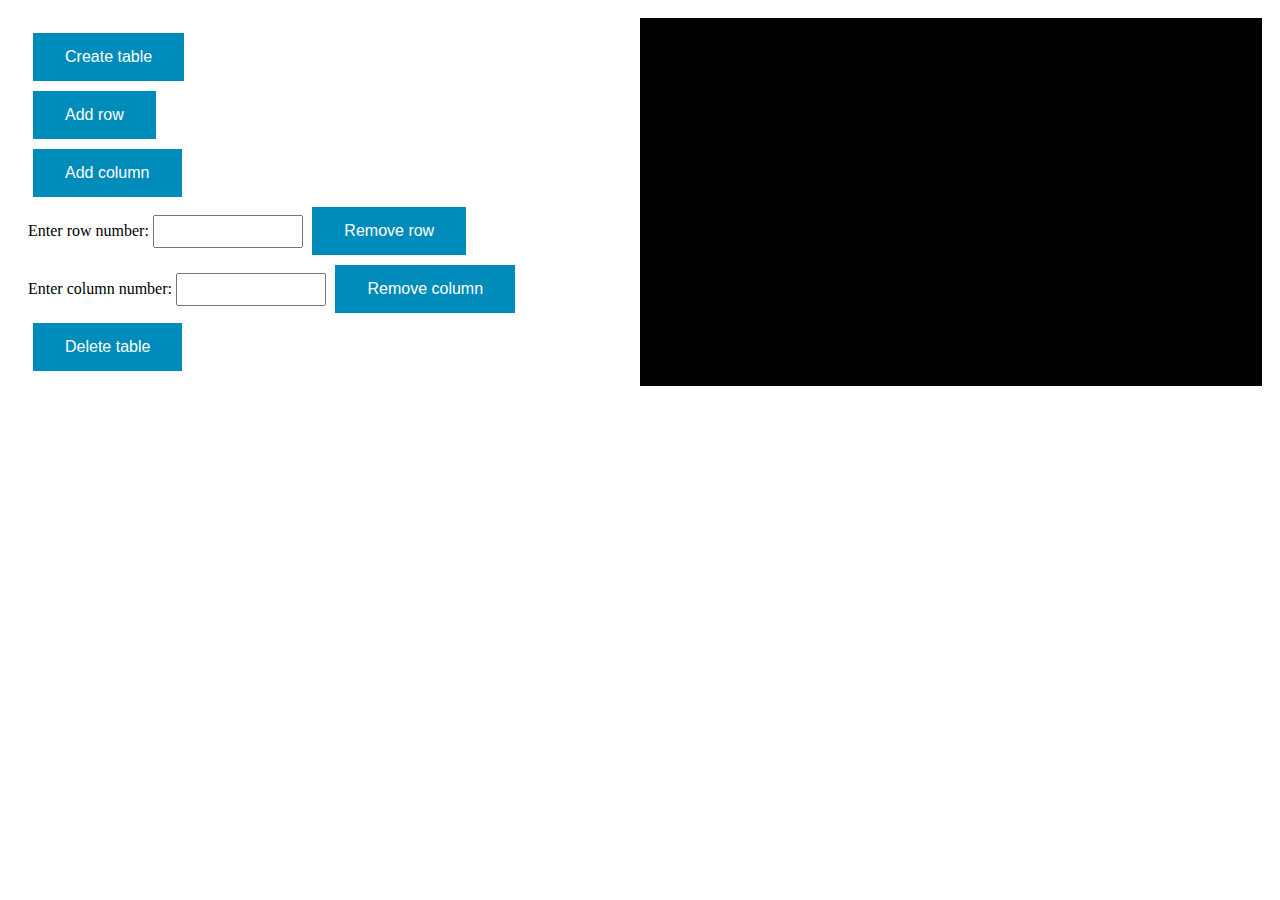
<file: Lab2/Homework/2113376/phan2_bai1/index.html>
<!DOCTYPE html>
<html lang="en">
    <head>
        <meta charset="utf-8">
        <meta name="viewport" content="width=device-width, initial-scale=1">
        <link rel="stylesheet" href="style.css">
        <script src="script.js"></script>
    </head>
    <body>
        <div class="container">
            <div class="control-panel">
                <form name="control">
                    <button type="button" onclick="CreateTable()">Create table</button><br>
                    <button type="button" onclick="AddRow()">Add row</button><br>
                    <button type="button" onclick="AddColumn()">Add column</button><br>
                    Enter row number: <input type="number" name="row-number" id="row-number" min="0">
                    <button type="button" onclick="RemoveRow()">Remove row</button><br>
                    Enter column number: <input type="number" name="column-number" id="column-number" min="0">
                    <button type="button" onclick="RemoveColumn()">Remove column</button><br>
                    <button type="button" onclick="DeleteTable()">Delete table</button>
                </form>
            </div>
            <div id="display" class="display"></div>
        </div>
    </body>
</html>
</file>
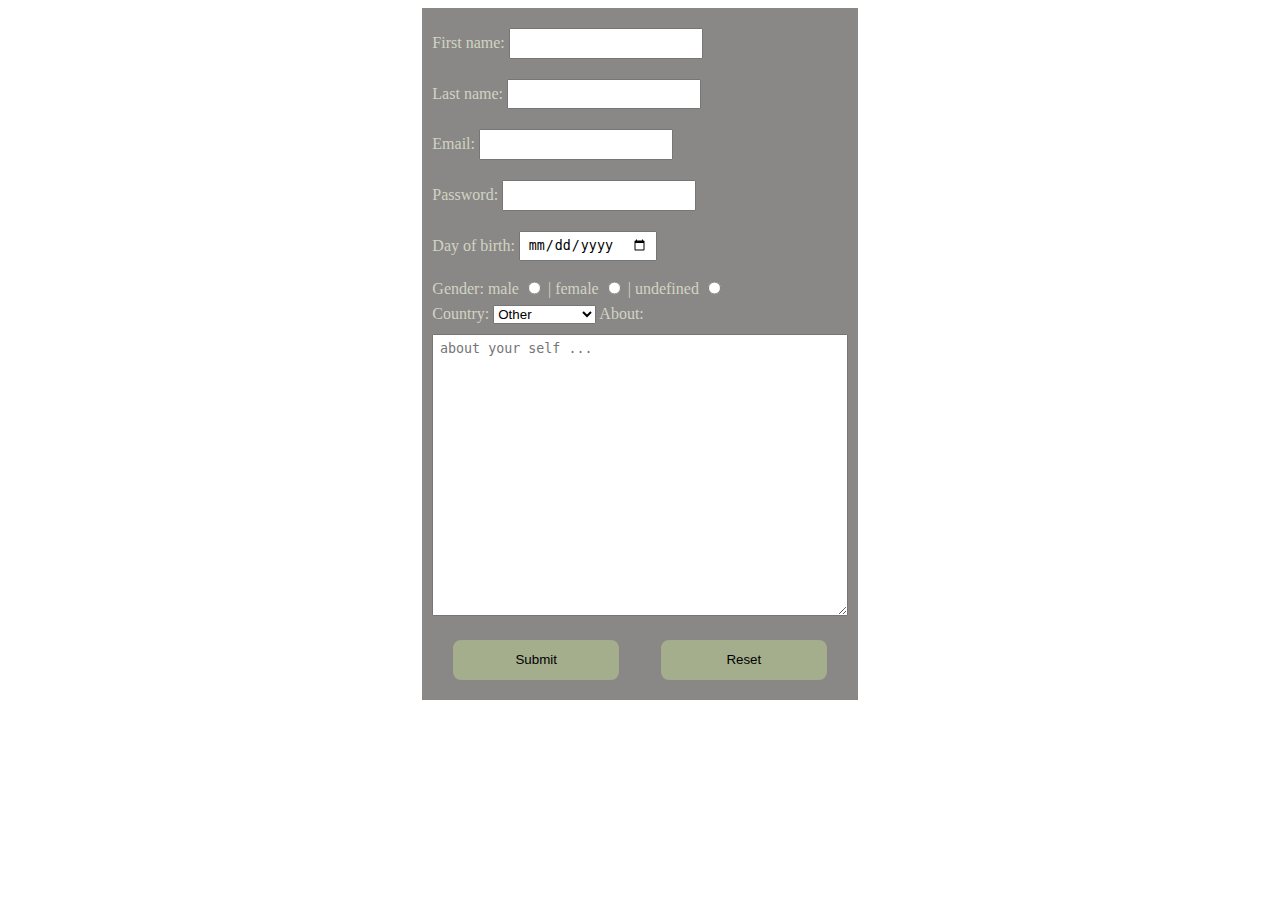
<file: Lab2/Homework/2113376/phan2_bai3/index.html>
<!DOCTYPE html>
<html lang="en">
    <head>
        <meta charset="utf-8">
        <link rel="stylesheet" href="style.css">
        <script src="script.js"></script>
    </head>
    <body>
        <div class="container">
            <form name="myForm" onsubmit="return Validate()">
                First name: <input type="text" name="FirstName" maxlength="30"><br>
                Last name: <input type="text" name="LastName" maxlength="30"><br>
                Email: <input type="text" name="email"><br>
                Password: <input type="password" name="password"><br>
                Day of birth: <input type="date" name="birthDay"><br>
                Gender: male <input type="radio" name="gender" value="male"> |
                female <input type="radio" name="gender" value="female"> |
                undefined <input type="radio" name="gender" value="undefined"> <br>
                Country:
                <select name="Country">
                    <option value="Vietnam">Vietnam</option>
                    <option value="Australia">Australia</option>
                    <option value="UnitedStates">United States</option>
                    <option value="India">India</option>
                    <option value="Other" selected>Other</option>
                </select>
                About:<br>
                <textarea maxlength="10000" name="about" placeholder="about your self ..."></textarea>
                <div>
                    <button type="submit">Submit</button>
                    <button type="reset">Reset</button>
                </div>
            </form>
        </div>
    </body>
</html>
</file>
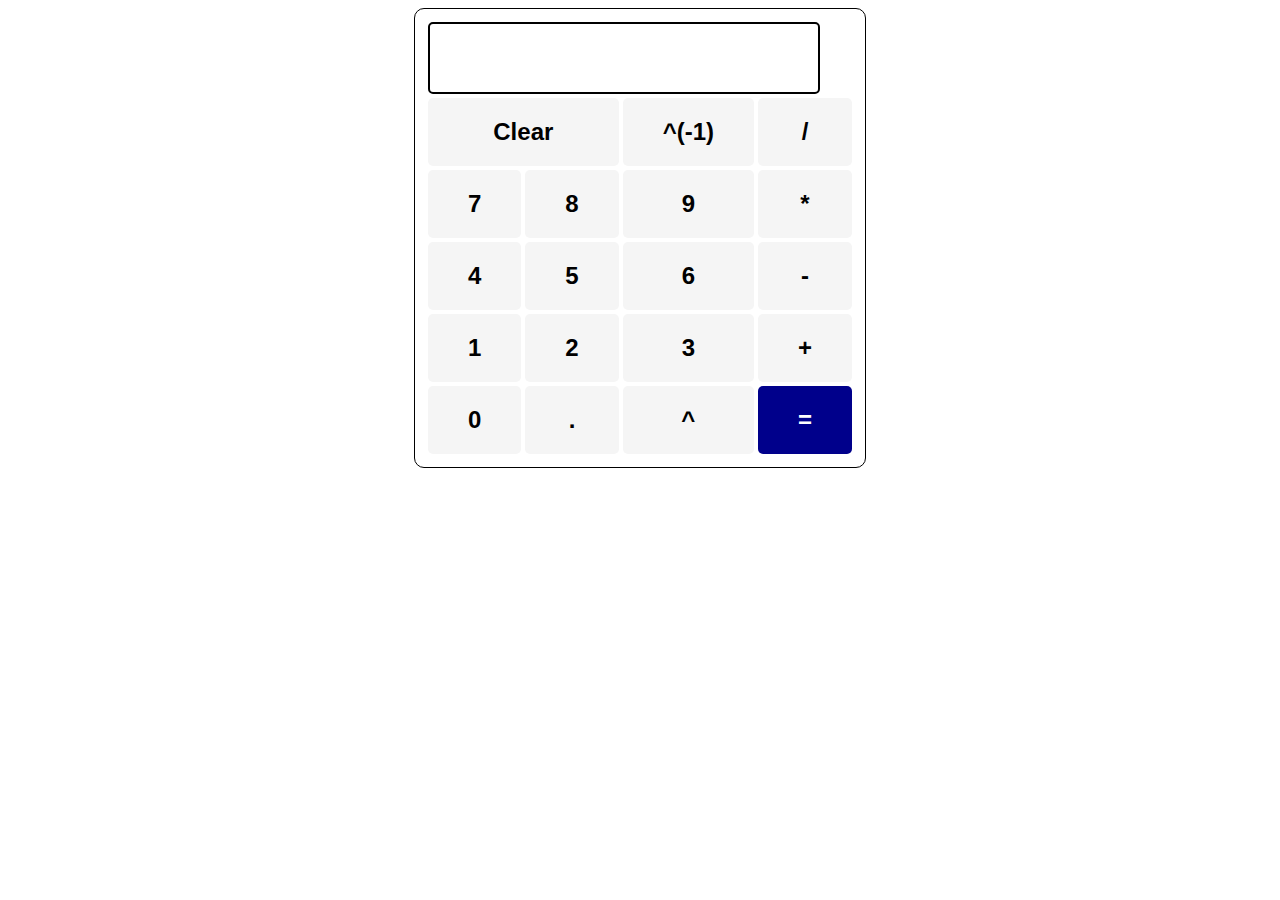
<file: Lab3/Homework/2113376/phan1_bai5/index.html>
<!DOCTYPE html>
<html lang="en">
    <head>
        <meta charset="utf-8">
        <link rel="stylesheet" href="style.css">
        <script src="script.js"></script>
    </head>
    <body>
        <div class="container">
            <form name="calculator-form" method="get" action="solve.php">
                <table id="calculator">
                    <tr>
                        <td colspan="4"><input type="text" id="result" name="expression"></td>
                    </tr>
                    <tr>
                        <td colspan="2"><button type="button" onclick="ClearScreen()">Clear</button></td>
                        <td><button type="button" onclick="UpdateResult('**(-1)')">^(-1)</button></td>
                        <td><button type="button" onclick="UpdateResult('/')">/</button></td>
                    </tr>
                    <tr>
                        <td><button type="button" onclick="UpdateResult('7')">7</button></td>
                        <td><button type="button" onclick="UpdateResult('8')">8</button></td>
                        <td><button type="button" onclick="UpdateResult('9')">9</button></td>
                        <td><button type="button" onclick="UpdateResult('*')">*</button></td>
                    </tr>
                    <tr>
                        <td><button type="button" onclick="UpdateResult('4')">4</button></td>
                        <td><button type="button" onclick="UpdateResult('5')">5</button></td>
                        <td><button type="button" onclick="UpdateResult('6')">6</button></td>
                        <td><button type="button" onclick="UpdateResult('-')">-</button></td>
                    </tr>
                    <tr>
                        <td><button type="button" onclick="UpdateResult('1')">1</button></td>
                        <td><button type="button" onclick="UpdateResult('2')">2</button></td>
                        <td><button type="button" onclick="UpdateResult('3')">3</button></td>
                        <td><button type="button" onclick="UpdateResult('+')">+</button></td>
                    </tr>
                    <tr>
                        <td><button type="button" onclick="UpdateResult('0')">0</button></td>
                        <td><button type="button" onclick="UpdateResult('.')">.</button></td>
                        <td><button type="button" onclick="UpdateResult('**')">^</button></td>
                        <td><button type="submit" class="solve">=</button></td>
                    </tr>
                </table>
            </form>
        </div>
    </body>
</html>
</file>
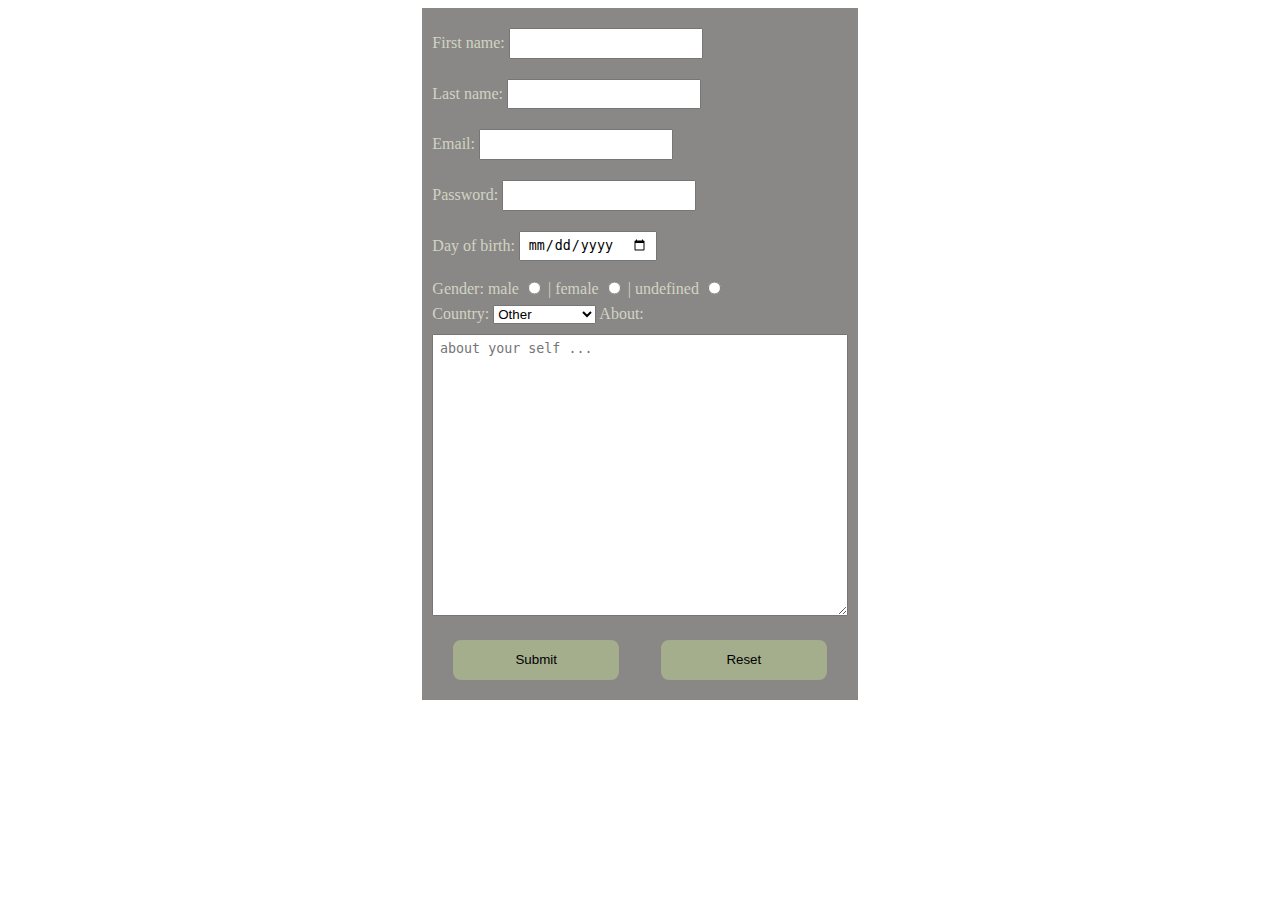
<file: Lab3/Homework/2113376/phan1_bai6/index.html>
<!DOCTYPE html>
<html lang="en">
    <head>
        <meta charset="utf-8">
        <link rel="stylesheet" href="style.css">
    </head>
    <body>
        <div class="container">
            <form name="myForm" method="post" action="validate.php">
                First name: <input type="text" name="FirstName" maxlength="30"><br>
                Last name: <input type="text" name="LastName" maxlength="30"><br>
                Email: <input type="text" name="email"><br>
                Password: <input type="password" name="password"><br>
                Day of birth: <input type="date" name="birthday"><br>
                Gender: male <input type="radio" name="gender" value="male"> |
                female <input type="radio" name="gender" value="female"> |
                undefined <input type="radio" name="gender" value="undefined"> <br>
                Country:
                <select name="Country">
                    <option value="Vietnam">Vietnam</option>
                    <option value="Australia">Australia</option>
                    <option value="UnitedStates">United States</option>
                    <option value="India">India</option>
                    <option value="Other" selected>Other</option>
                </select>
                About:<br>
                <textarea maxlength="10000" name="about" placeholder="about your self ..."></textarea>
                <div>
                    <button type="submit">Submit</button>
                    <button type="reset">Reset</button>
                </div>
            </form>
        </div>
    </body>
</html>
</file>
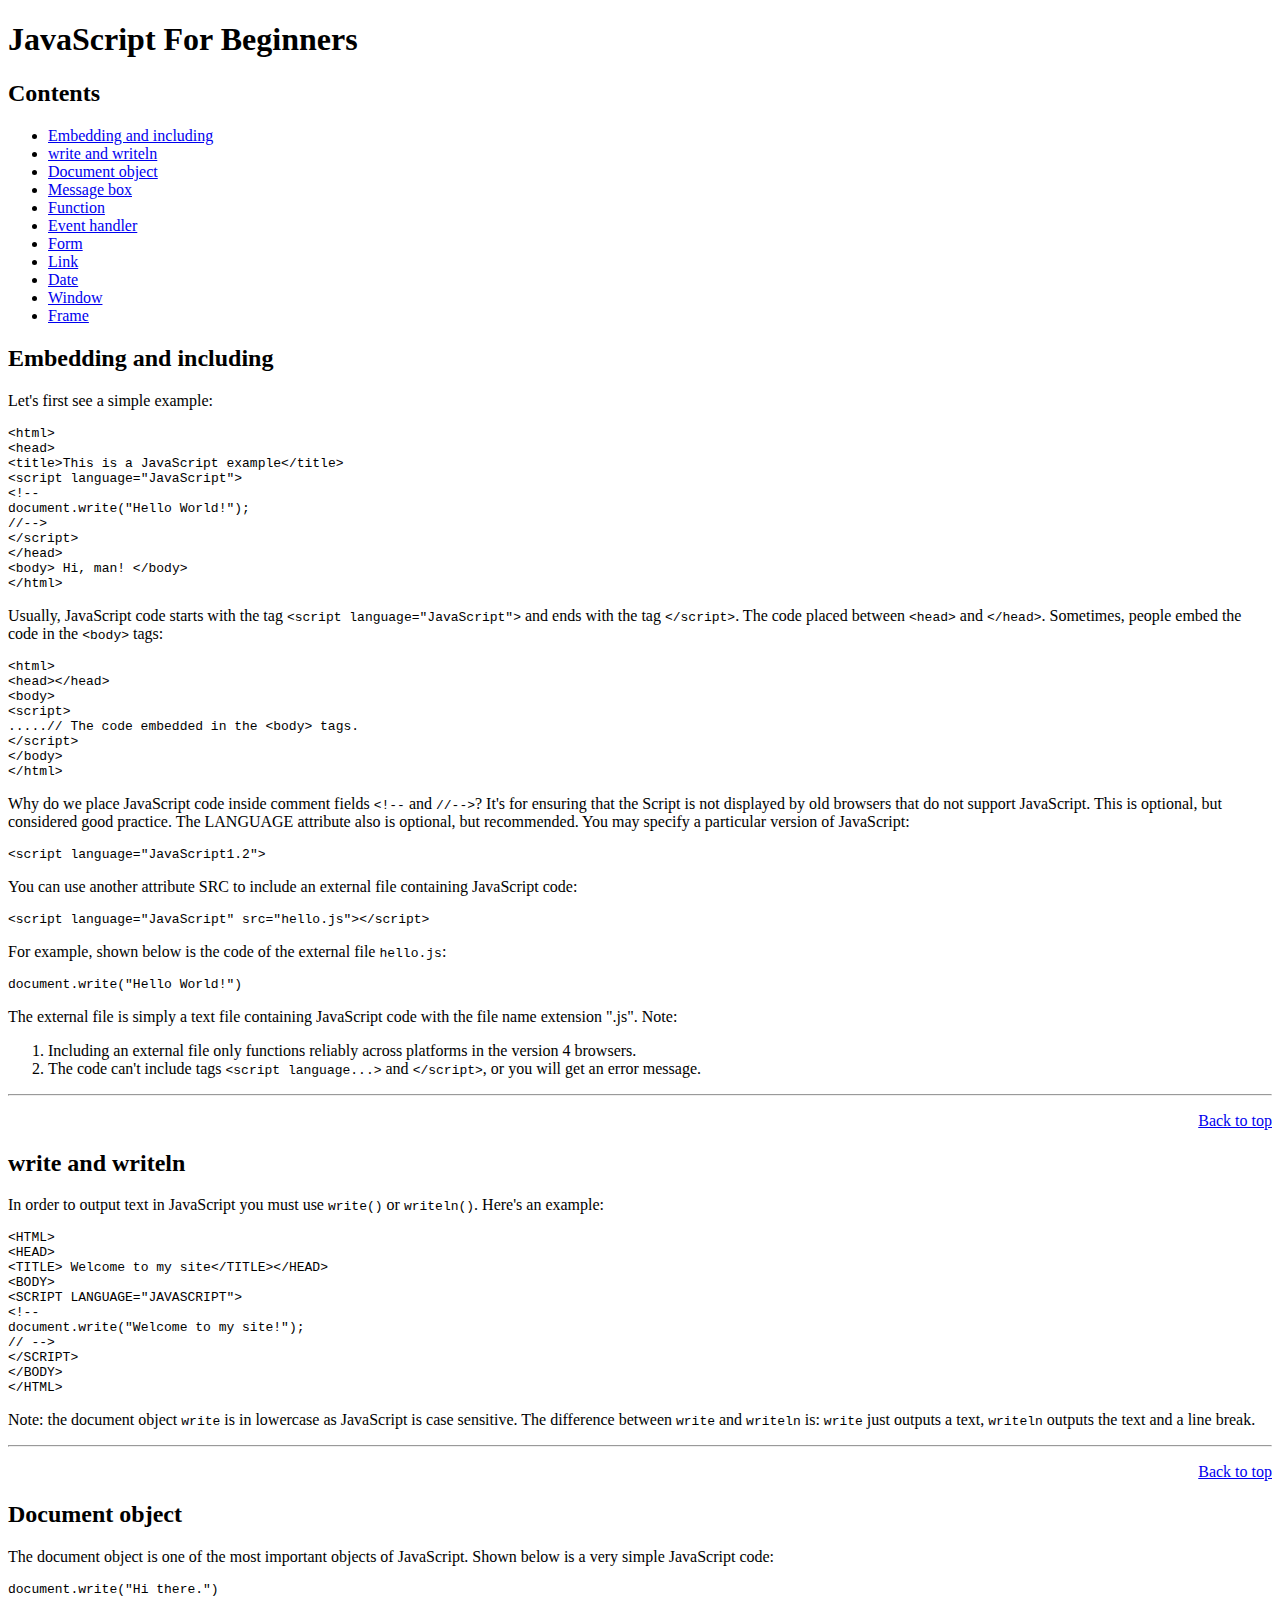
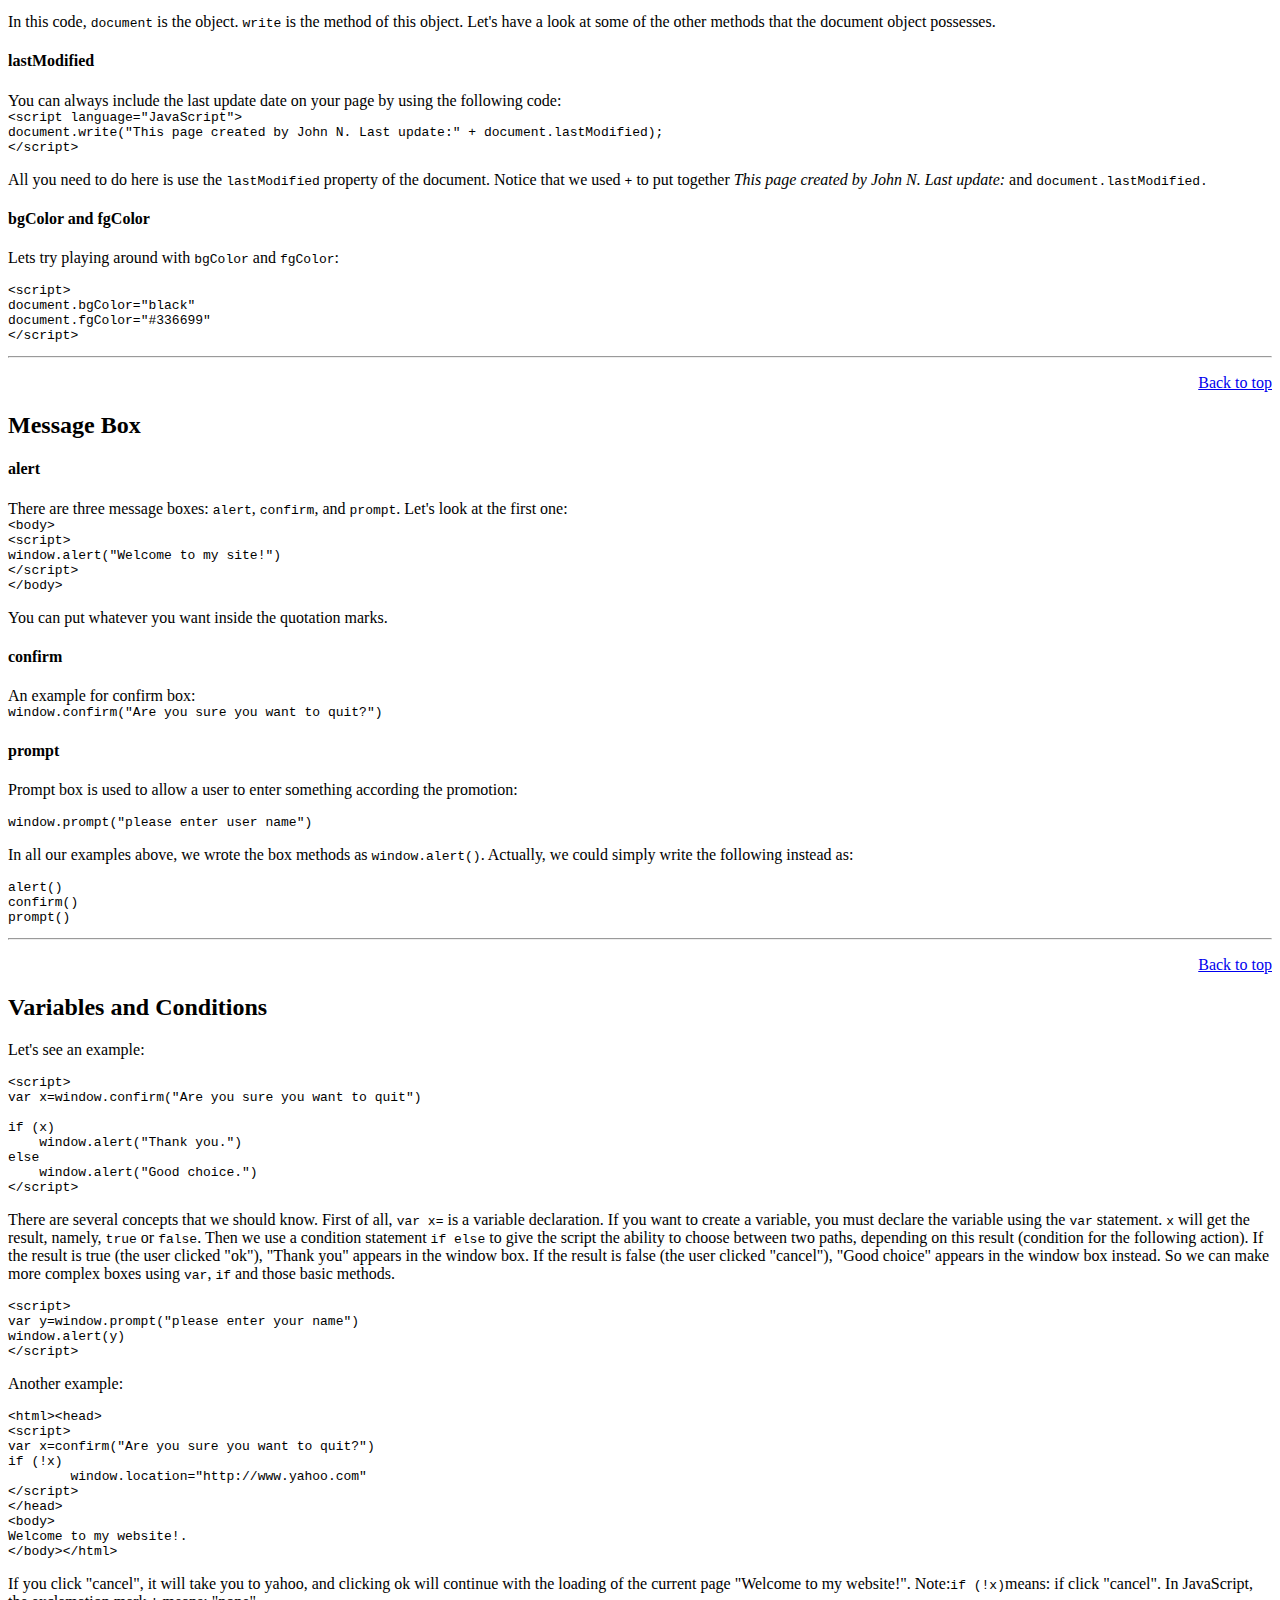
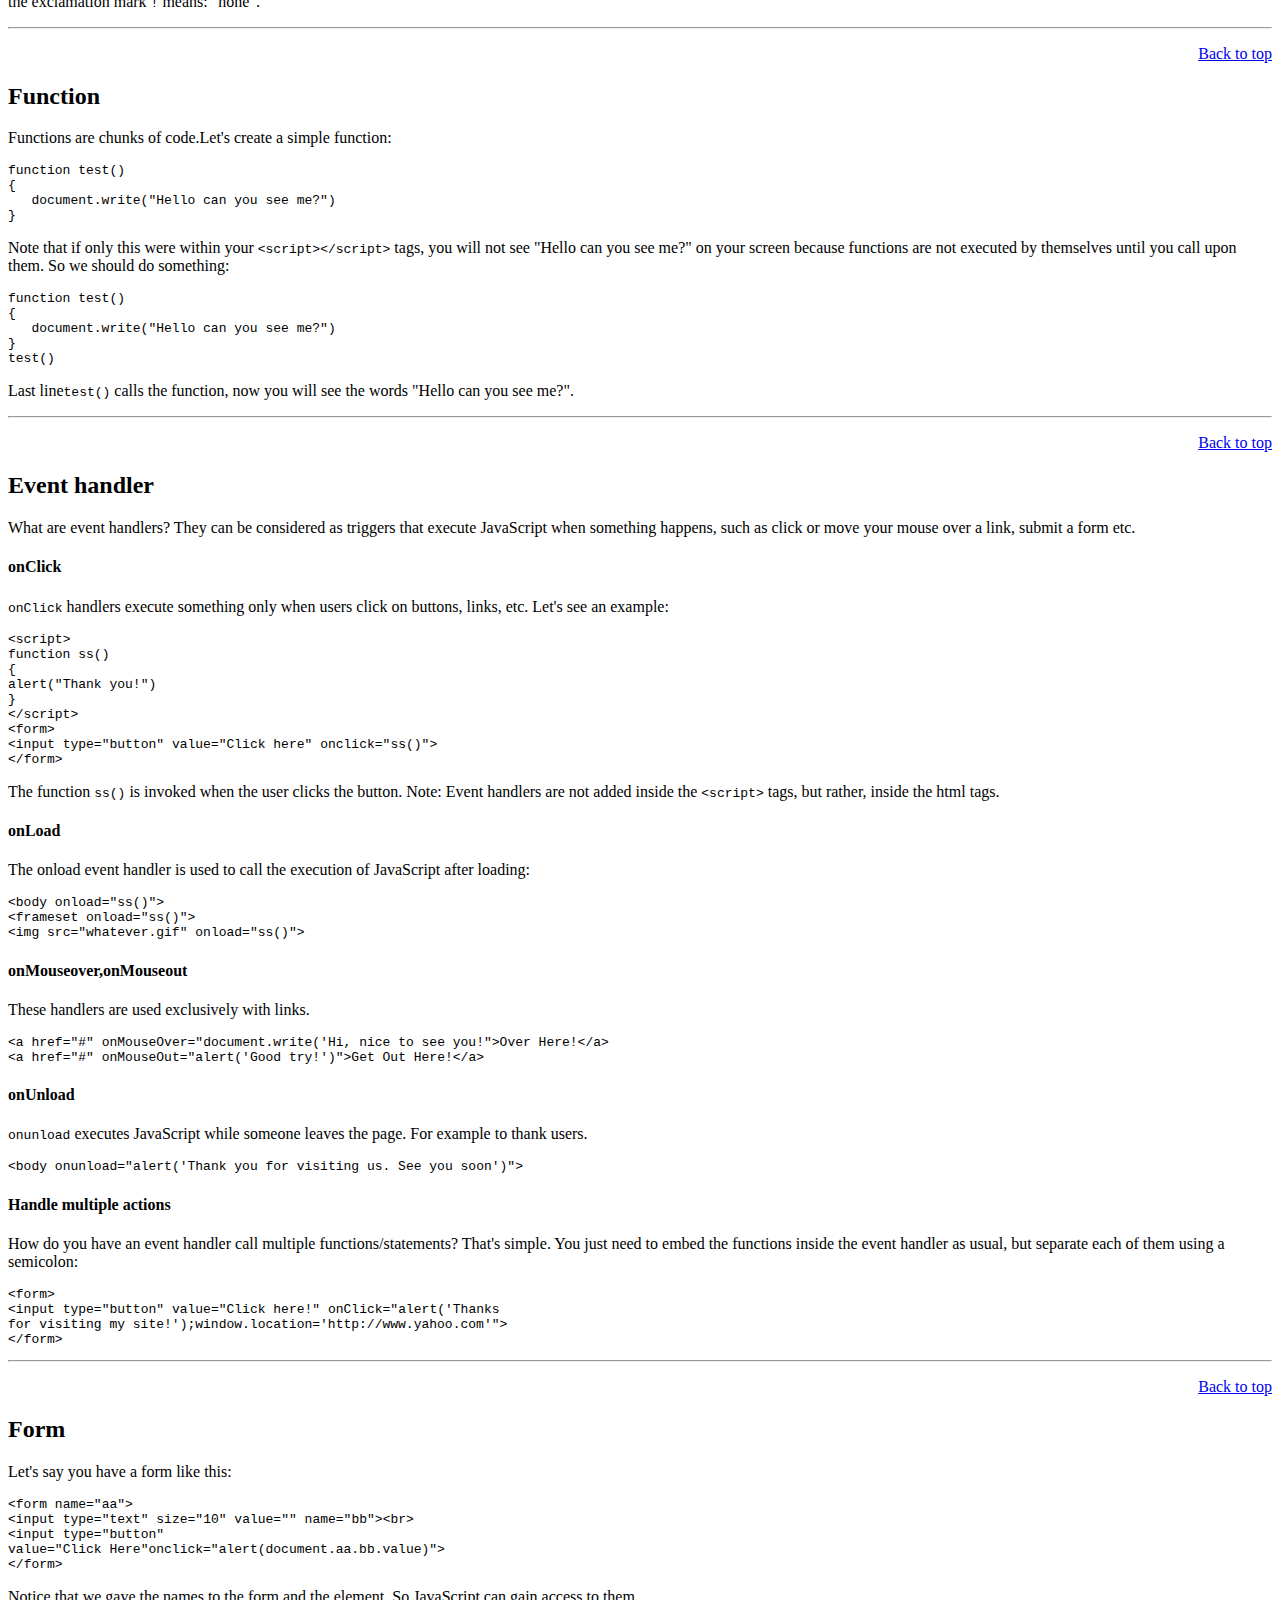
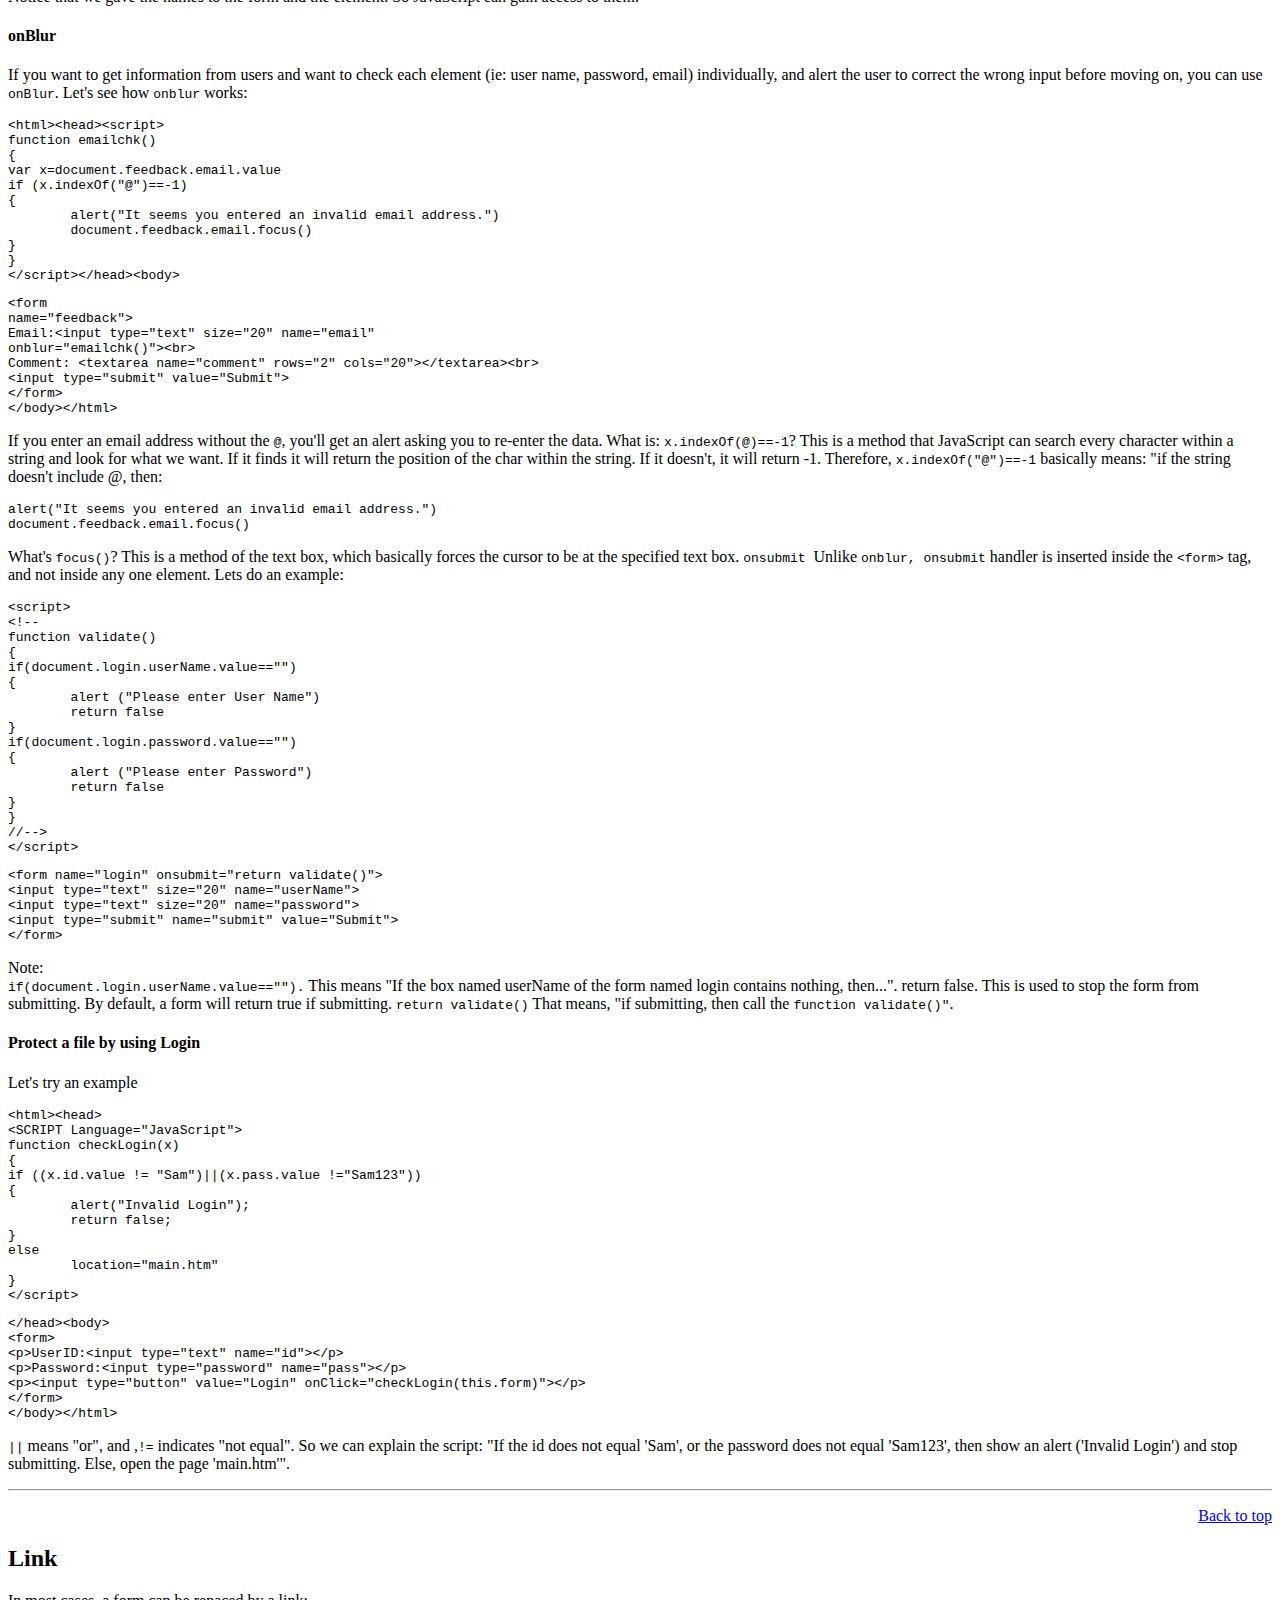
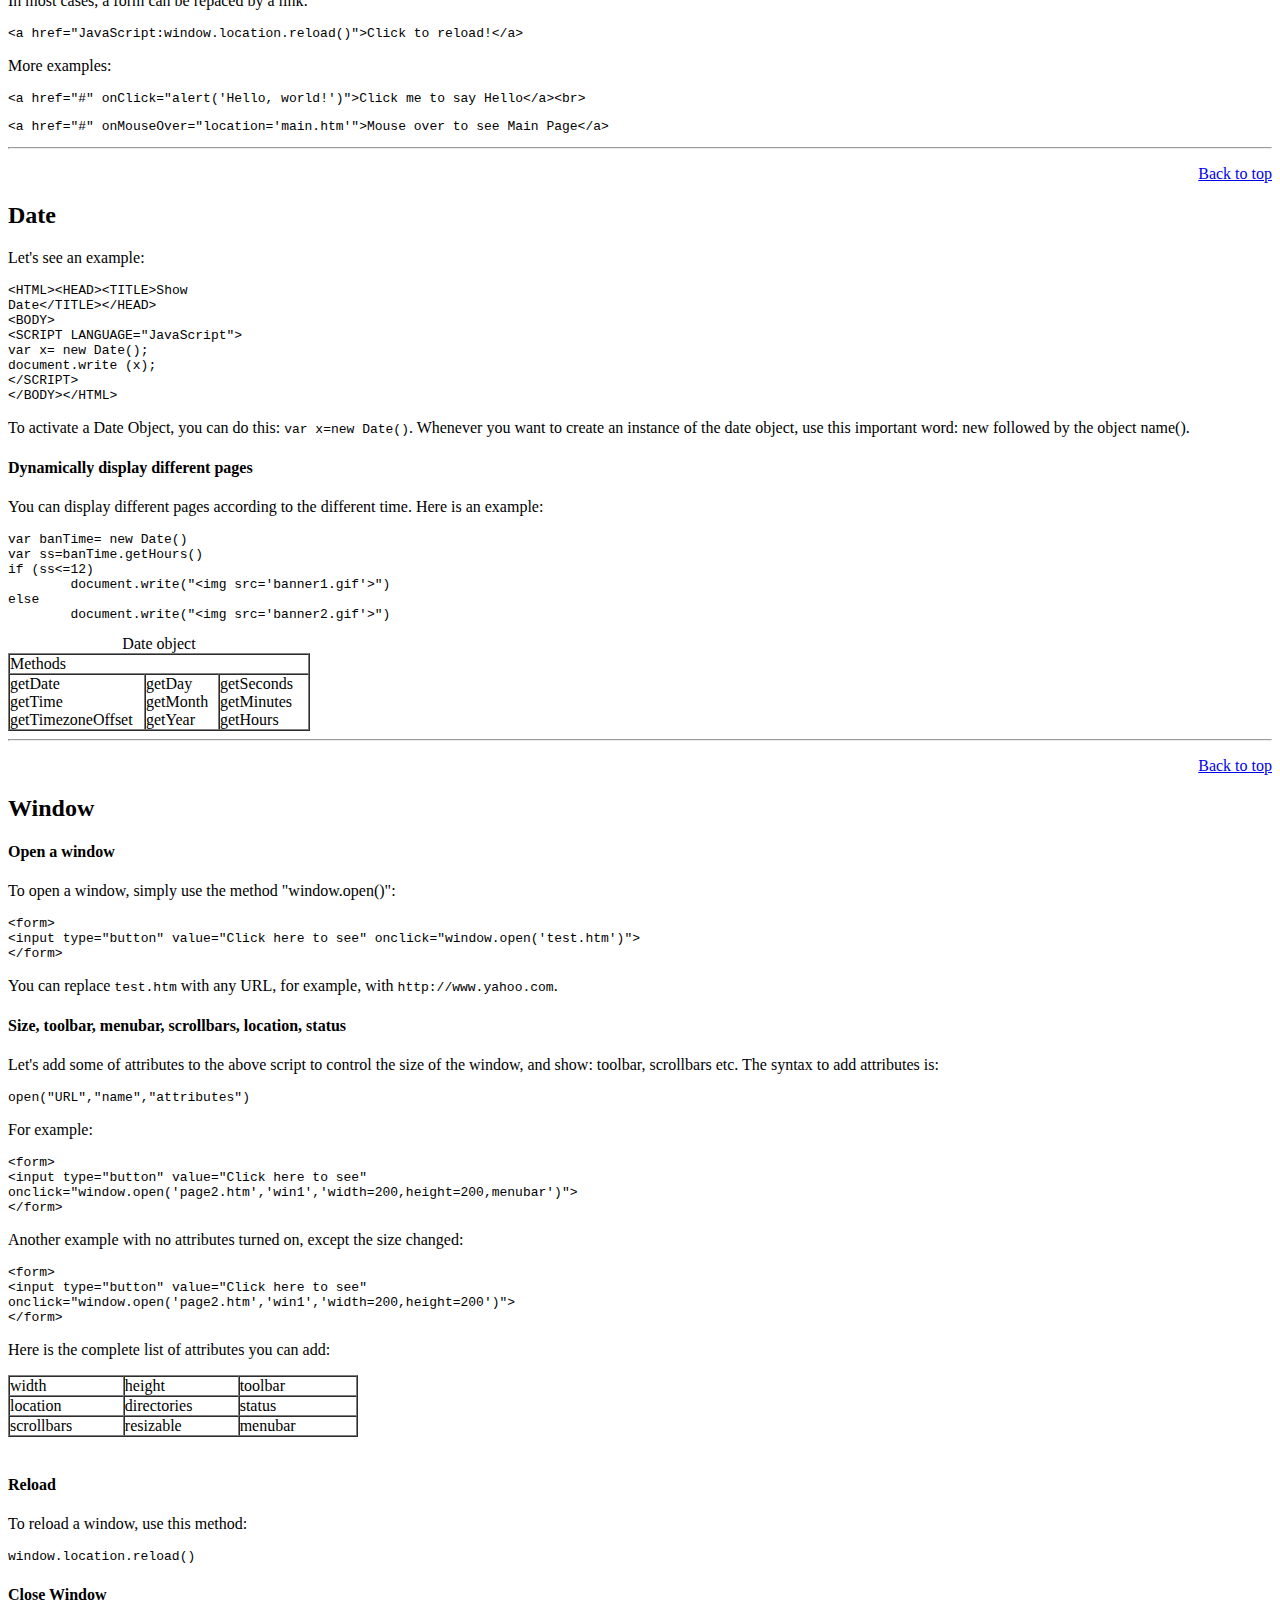
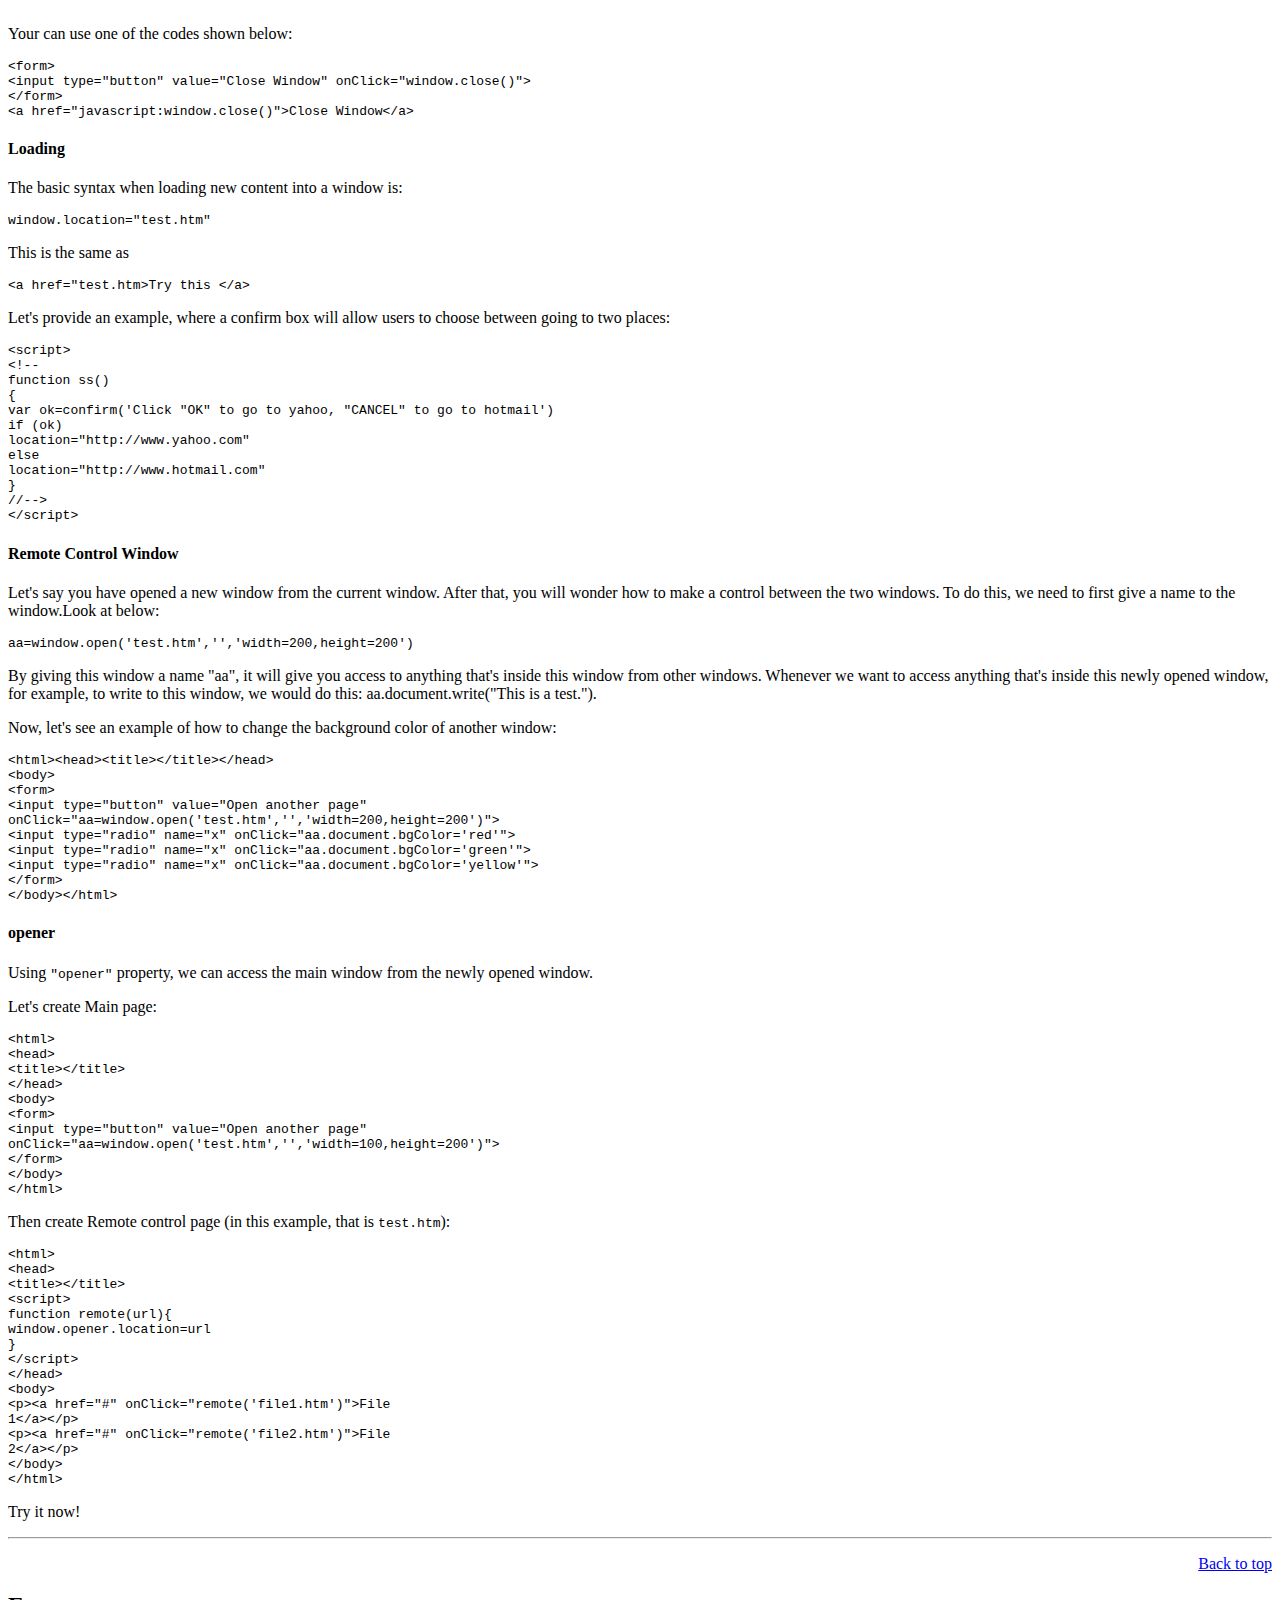
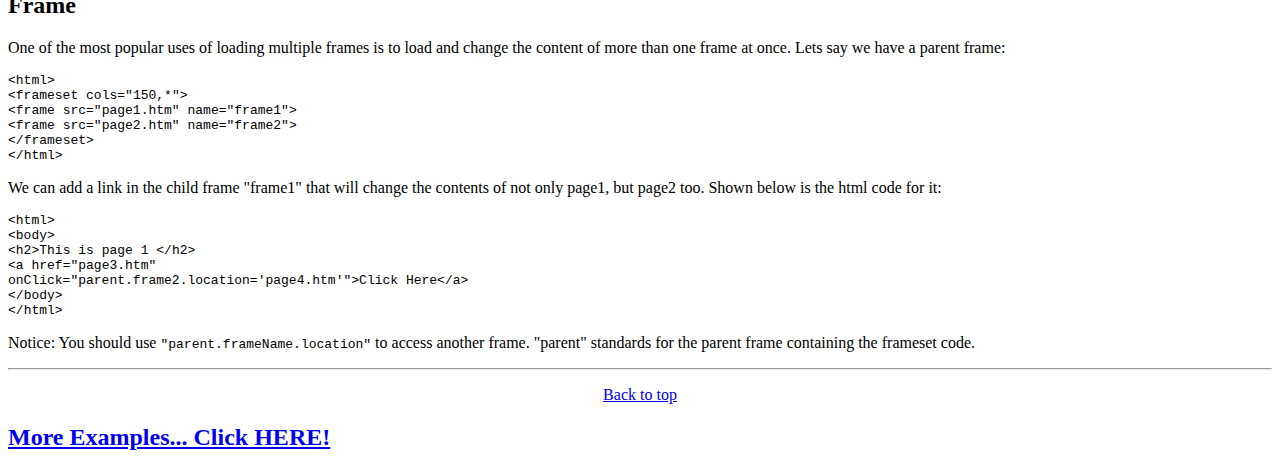
<file: Lab2/basic_javascript.html>
﻿<!DOCTYPE html PUBLIC "-//W3C//DTD XHTML 1.0 Transitional//EN" "http://www.w3.org/TR/xhtml1/DTD/xhtml1-transitional.dtd">
<html xmlns="http://www.w3.org/1999/xhtml">

<head>
<meta content="text/html; charset=utf-8" http-equiv="Content-Type" />
<title>Untitled 1</title>
</head>

<body>
<div class="container-article  fixed" id="AT"> 
		
				
				 
				<a name="Main"></a>

				
				<a id="_articleTop" name="_articleTop"></a>
				<div class="item">
				<h1 class="fn" id="ctl00_ArticleTitle">JavaScript For Beginners</h1> 
				</div>

				
				<!-- Yes, I'm weak -->

				
				

				
				

				
				
				

					
				

				<form style="margin:0;padding:0" id="aspnetForm" action="/Articles/755/JavaScript-For-Beginners" method="post" name="aspnetForm">

	<input type="hidden" value="/wEWCAK/p/qxBgLAlMXDBwLBlMXDBwLClMXDBwLDlMXDBwLElMXDBwLP+++tCwK5upDkC+qcdIDoq4XDJoZ9aqPjNXOF/SwM" id="__EVENTVALIDATION" name="__EVENTVALIDATION">
<input type="hidden" value="/[base64]/b2JpZD03NTUmb2J0aWQ9MmRkAg4PDxYCHwIFLS9zY3JpcHQvQXJ0aWNsZXMvQWRtaW4vUXVldWVFZGl0LmFzcHg/[base64]/[base64]/[base64]" id="__VIEWSTATE" name="__VIEWSTATE">

						
						<div class="article-text" id="contentdiv">
						




<h2>Contents</h2>
<ul>
            <li><a href="#embed">Embedding and including</a></li>
            <li><a href="#write">write and writeln</a></li>
            <li><a href="#document">Document object</a></li>
            <li><a href="#box">Message box</a></li>
            <li><a href="#function">Function</a></li>
            <li><a href="#handler">Event handler</a></li>
            <li><a href="#form">Form</a></li>
            <li><a href="#link">Link</a></li>
            <li><a href="#date">Date</a></li>
            <li><a href="#window">Window</a></li>
            <li><a href="#frame">Frame</a></li>
</ul>

            <h2><a name="embed"></a>Embedding and including</h2>
            <p>Let's first see a simple example:</p>
							<pre id="pre0" style="margin-top: 0px;"><span class="code-keyword">&lt;</span><span class="code-leadattribute">html</span><span class="code-keyword">&gt;</span>
<span class="code-keyword">&lt;</span><span class="code-leadattribute">head</span><span class="code-keyword">&gt;</span>
<span class="code-keyword">&lt;</span><span class="code-leadattribute">title</span><span class="code-keyword">&gt;</span>This is a JavaScript example<span class="code-keyword">&lt;</span><span class="code-keyword">/</span><span class="code-leadattribute">title</span><span class="code-keyword">&gt;</span>
<span class="code-keyword">&lt;</span><span class="code-leadattribute">script</span> <span class="code-attribute">language</span><span class="code-keyword">="</span><span class="code-keyword">JavaScript"</span><span class="code-keyword">&gt;</span>
&lt;!--
document.write(<span class="code-string">"</span><span class="code-string">Hello World!"</span>);
<span class="code-comment">//</span><span class="code-comment">--&gt;
</span><span class="code-keyword">&lt;/</span><span class="code-leadattribute">script</span><span class="code-keyword">&gt;</span>
<span class="code-keyword">&lt;</span><span class="code-keyword">/</span><span class="code-leadattribute">head</span><span class="code-keyword">&gt;</span>
<span class="code-keyword">&lt;</span><span class="code-leadattribute">body</span><span class="code-keyword">&gt;</span> Hi, man! <span class="code-keyword">&lt;</span><span class="code-keyword">/</span><span class="code-leadattribute">body</span><span class="code-keyword">&gt;</span>
<span class="code-keyword">&lt;</span><span class="code-keyword">/</span><span class="code-leadattribute">html</span><span class="code-keyword">&gt;</span></pre>
	<p>Usually, JavaScript code starts with the tag <code>&lt;script language="JavaScript"&gt;</code>
	and ends with the tag <code>&lt;/script&gt;</code>. The code placed between <code>&lt;head&gt;</code>
	and <code>&lt;/head&gt;</code>. Sometimes, people embed the code in the <code>&lt;body&gt;</code>
	tags:</p>
							<pre id="pre1" style="margin-top: 0px;"><span class="code-keyword">&lt;</span><span class="code-leadattribute">html</span><span class="code-keyword">&gt;</span>
<span class="code-keyword">&lt;</span><span class="code-leadattribute">head</span><span class="code-keyword">&gt;</span><span class="code-keyword">&lt;</span><span class="code-keyword">/</span><span class="code-leadattribute">head</span><span class="code-keyword">&gt;</span>
<span class="code-keyword">&lt;</span><span class="code-leadattribute">body</span><span class="code-keyword">&gt;</span>
<span class="code-keyword">&lt;</span><span class="code-leadattribute">script</span><span class="code-keyword">&gt;</span>
.....// The code embedded <span class="code-keyword">in</span> the &lt;body&gt; tags.
<span class="code-keyword">&lt;/</span><span class="code-leadattribute">script</span><span class="code-keyword">&gt;</span>
<span class="code-keyword">&lt;</span><span class="code-keyword">/</span><span class="code-leadattribute">body</span><span class="code-keyword">&gt;</span>
<span class="code-keyword">&lt;</span><span class="code-keyword">/</span><span class="code-leadattribute">html</span><span class="code-keyword">&gt;</span></pre>
            <p>Why do we place JavaScript code inside comment fields <code>&lt;!--</code> and
              <code>//--&gt;</code>? It's for ensuring that the Script is not displayed by
              old browsers that do not support JavaScript. This is optional, but
              considered good practice. The LANGUAGE attribute also is optional,
              but recommended. You may specify a particular version of JavaScript:</p>
							<pre id="pre2" style="margin-top: 0px;"><span class="code-keyword">&lt;</span><span class="code-leadattribute">script</span> <span class="code-attribute">language</span><span class="code-keyword">="</span><span class="code-keyword">JavaScript1.2"</span><span class="code-keyword">&gt;</span></pre>
            <p>You can use another attribute SRC to include an external file containing
              JavaScript code:</p>
							<pre id="pre3" style="margin-top: 0px;"><span class="code-keyword">&lt;</span><span class="code-leadattribute">script</span> <span class="code-attribute">language</span><span class="code-keyword">="</span><span class="code-keyword">JavaScript"</span> <span class="code-attribute">src</span><span class="code-keyword">="</span><span class="code-keyword">hello.js"</span><span class="code-keyword">&gt;</span><span class="code-keyword">&lt;/</span><span class="code-leadattribute">script</span><span class="code-keyword">&gt;</span></pre>
            <p>For example, shown below is the code of the external file <code>hello.js</code>:
</p><pre id="pre4" style="margin-top: 0px;">document.write(<span class="code-string">"</span><span class="code-string">Hello World!"</span>)</pre>
            <p>The external file is simply a text file containing JavaScript code
               with the file name extension ".js". Note:
</p><ol>
              <li>Including an external file only functions reliably across platforms
              in the version 4 browsers.
              </li><li>The code can't include tags <code>&lt;script language...&gt;</code> and <code>&lt;/script&gt;</code>,
              or you will get an error message.
</li></ol>
            <hr>
            <p align="right"><a href="#top">Back to top</a></p>
            <h2><a name="write"></a>write and writeln</h2>
            <p>In order to output text in JavaScript you must use <code>write()</code>
              or <code>writeln()</code>. Here's an example:

</p><pre id="pre5" style="margin-top: 0px;"><span class="code-keyword">&lt;</span><span class="code-leadattribute">HTML</span><span class="code-keyword">&gt;</span>
<span class="code-keyword">&lt;</span><span class="code-leadattribute">HEAD</span><span class="code-keyword">&gt;</span>
<span class="code-keyword">&lt;</span><span class="code-leadattribute">TITLE</span><span class="code-keyword">&gt;</span> Welcome to my site<span class="code-keyword">&lt;</span><span class="code-keyword">/</span><span class="code-leadattribute">TITLE</span><span class="code-keyword">&gt;</span><span class="code-keyword">&lt;</span><span class="code-keyword">/</span><span class="code-leadattribute">HEAD</span><span class="code-keyword">&gt;</span>
<span class="code-keyword">&lt;</span><span class="code-leadattribute">BODY</span><span class="code-keyword">&gt;</span>
<span class="code-keyword">&lt;</span><span class="code-leadattribute">SCRIPT</span> <span class="code-attribute">LANGUAGE</span><span class="code-keyword">="</span><span class="code-keyword">JAVASCRIPT"</span><span class="code-keyword">&gt;</span>
&lt;!--
document.write(<span class="code-string">"</span><span class="code-string">Welcome to my site!"</span>);
<span class="code-comment">//</span><span class="code-comment"> --&gt;
</span><span class="code-keyword">&lt;/</span><span class="code-leadattribute">SCRIPT</span><span class="code-keyword">&gt;</span>
<span class="code-keyword">&lt;</span><span class="code-keyword">/</span><span class="code-leadattribute">BODY</span><span class="code-keyword">&gt;</span>
<span class="code-keyword">&lt;</span><span class="code-keyword">/</span><span class="code-leadattribute">HTML</span><span class="code-keyword">&gt;</span></pre>
            <p>Note: the document object <code>write</code> is in lowercase as JavaScript is
              case sensitive. The difference between <code>write</code> and <code>writeln</code>
              is: <code>write</code> just outputs a text, <code>writeln</code> outputs the
              text and a line break.</p>
            <hr>
            <p align="right"><a href="#top">Back to top</a></p>
            <h2><a name="document"></a>Document object</h2>
            <p>The document object is one of the most important objects of JavaScript.
              Shown below is a very simple JavaScript code:</p>
							<pre id="pre6" style="margin-top: 0px;">document.write(<span class="code-string">"</span><span class="code-string">Hi there."</span>)</pre>
            <p>In this code, <code>document</code> is the object. <code>write</code>
              is the method of this object. Let's have a look at some of the other
             methods that the document object possesses.</p>
            <p></p><h4>lastModified</h4> You can always include the last update date
              on your page by using the following code:
<pre id="pre7" style="margin-top: 0px;"><span class="code-keyword">&lt;</span><span class="code-leadattribute">script</span> <span class="code-attribute">language</span><span class="code-keyword">="</span><span class="code-keyword">JavaScript"</span><span class="code-keyword">&gt;</span>
document.write(<span class="code-string">"</span><span class="code-string">This page created by John N. Last update:"</span> + document.lastModified);
<span class="code-keyword">&lt;/</span><span class="code-leadattribute">script</span><span class="code-keyword">&gt;</span> </pre>
            <p>All you need to do here is use the <code>lastModified</code> property of the
              document. Notice that we used <code>+</code> to put together <i>This
              page created by John N. Last update: </i> and <code>document.lastModified.</code>
            </p><p></p><h4>bgColor and fgColor</h4> Lets try playing around with <code>bgColor</code>
              and <code>fgColor</code>:<p></p>
							<pre id="pre8" style="margin-top: 0px;"><span class="code-keyword">&lt;</span><span class="code-leadattribute">script</span><span class="code-keyword">&gt;</span>
document.bgColor=<span class="code-string">"</span><span class="code-string">black"</span>
document.fgColor=<span class="code-string">"</span><span class="code-string">#336699"</span>
<span class="code-keyword">&lt;/</span><span class="code-leadattribute">script</span><span class="code-keyword">&gt;</span> </pre>
            <hr>
            <p align="right"><a href="#top">Back to top</a></p>
            <h2><a name="box"></a>Message Box</h2>
            <p></p><h4>alert</h4> There are three message boxes: <code>alert</code>, <code>confirm</code>, and
              <code>prompt</code>. Let's look at the first one:
<pre id="pre9" style="margin-top: 0px;"><span class="code-keyword">&lt;</span><span class="code-leadattribute">body</span><span class="code-keyword">&gt;</span>
<span class="code-keyword">&lt;</span><span class="code-leadattribute">script</span><span class="code-keyword">&gt;</span>
window.alert(<span class="code-string">"</span><span class="code-string">Welcome to my site!"</span>)
<span class="code-keyword">&lt;/</span><span class="code-leadattribute">script</span><span class="code-keyword">&gt;</span>
<span class="code-keyword">&lt;</span><span class="code-keyword">/</span><span class="code-leadattribute">body</span><span class="code-keyword">&gt;</span></pre>
            <p>You can put whatever you want inside the quotation marks.</p>
            <p></p><h4>confirm</h4> An example for confirm box:
<pre id="pre10" style="margin-top: 0px;">window.confirm(<span class="code-string">"</span><span class="code-string">Are you sure you want to quit?"</span>) </pre>
            <p></p><h4>prompt</h4> Prompt box is used to allow a user to enter something
            according the promotion: <p></p>
							<pre id="pre11" style="margin-top: 0px;">window.prompt(<span class="code-string">"</span><span class="code-string">please enter user name"</span>) </pre>
            <p>In all our examples above, we wrote the box methods as <code>window.alert()</code>.
              Actually, we could simply write the following instead as:
</p><pre id="pre12" style="margin-top: 0px;">alert()
confirm()
prompt()</pre>
            <hr>
            <p align="right"><a href="#top">Back to top</a></p>
            <h2><a name="variable"></a>Variables and Conditions</h2>
            <p>Let's see an example:</p>
							<pre id="pre13" style="margin-top: 0px;"><span class="code-keyword">&lt;</span><span class="code-leadattribute">script</span><span class="code-keyword">&gt;</span>
var x=window.confirm(<span class="code-string">"</span><span class="code-string">Are you sure you want to quit"</span>)

<span class="code-keyword">if</span> (x)
    window.alert(<span class="code-string">"</span><span class="code-string">Thank you."</span>)
<span class="code-keyword">else</span>
    window.alert(<span class="code-string">"</span><span class="code-string">Good choice."</span>)
<span class="code-keyword">&lt;/</span><span class="code-leadattribute">script</span><span class="code-keyword">&gt;</span></pre>
            <p>There are several concepts that we should know. First of all, <code>var
            x=</code> is a variable declaration. If you want to create a variable,
            you must declare the variable using the <code>var</code> statement. <code>x</code> will
            get the result, namely, <code>true</code> or <code>false</code>. Then
            we use a condition statement <code>if else</code> to give the script
            the ability to choose between two paths, depending on this result
            (condition for the following action). If the result is true (the user
            clicked "ok"), "Thank you" appears in the window box. If the
            result is false (the user clicked "cancel"), "Good
            choice" appears in the window box instead. So we can make more complex boxes
            using <code>var</code>, <code>if</code> and those basic methods.</p>
							<pre id="pre14" style="margin-top: 0px;"><span class="code-keyword">&lt;</span><span class="code-leadattribute">script</span><span class="code-keyword">&gt;</span>
var y=window.prompt(<span class="code-string">"</span><span class="code-string">please enter your name"</span>)
window.alert(y)
<span class="code-keyword">&lt;/</span><span class="code-leadattribute">script</span><span class="code-keyword">&gt;</span></pre>
            <p>Another example:</p>
							<pre id="pre15" style="margin-top: 0px;"><span class="code-keyword">&lt;</span><span class="code-leadattribute">html</span><span class="code-keyword">&gt;</span><span class="code-keyword">&lt;</span><span class="code-leadattribute">head</span><span class="code-keyword">&gt;</span>
<span class="code-keyword">&lt;</span><span class="code-leadattribute">script</span><span class="code-keyword">&gt;</span>
var x=confirm(<span class="code-string">"</span><span class="code-string">Are you sure you want to quit?"</span>)
<span class="code-keyword">if</span> (!x)
	window.location=<span class="code-string">"</span><span class="code-string">http://www.yahoo.com"</span>
<span class="code-keyword">&lt;/</span><span class="code-leadattribute">script</span><span class="code-keyword">&gt;</span>
<span class="code-keyword">&lt;</span><span class="code-keyword">/</span><span class="code-leadattribute">head</span><span class="code-keyword">&gt;</span>
<span class="code-keyword">&lt;</span><span class="code-leadattribute">body</span><span class="code-keyword">&gt;</span>
Welcome to my website!.
<span class="code-keyword">&lt;</span><span class="code-keyword">/</span><span class="code-leadattribute">body</span><span class="code-keyword">&gt;</span><span class="code-keyword">&lt;</span><span class="code-keyword">/</span><span class="code-leadattribute">html</span><span class="code-keyword">&gt;</span></pre>
            <p>If you click "cancel", it will take you to yahoo, and clicking
              ok will continue with the loading of the current page "Welcome
              to my website!". Note:<code>if (!x)</code>means: if click "cancel".
              In JavaScript, the exclamation mark <code> !</code> means: "none".</p>
            <hr>
            <p align="right"><a href="#top">Back to top</a></p>
            <h2><a name="function"></a>Function</h2>
            <p>Functions are chunks of code.Let's create a simple function:</p>
							<pre id="pre16" style="margin-top: 0px;">function test()
{
   document.write(<span class="code-string">"</span><span class="code-string">Hello can you see me?"</span>)
}</pre>
            <p>Note that if only this were within your <code>&lt;script&gt;&lt;/script&gt;</code>
              tags, you will not see "Hello can you see me?" on your
              screen because functions are not executed by themselves until you
              call upon them. So we should do something:</p>
							<pre id="pre17" style="margin-top: 0px;">function test()
{
   document.write(<span class="code-string">"</span><span class="code-string">Hello can you see me?"</span>)
}
test() </pre>
            <p>Last line<code>test()</code> calls the function, now you
              will see the words "Hello can you see me?".</p>
            <hr>
            <p align="right"><a href="#top">Back to top</a></p>
            <h2><a name="handler"></a>Event handler</h2>
            <p>What are event handlers? They can be considered as triggers that
              execute JavaScript when something happens, such as click or move
              your mouse over a link, submit a form etc.</p>
            <p></p><h4>onClick</h4> <code>onClick</code> handlers execute something only when users
              click on buttons, links, etc. Let's see an example:<p></p>
							<pre id="pre18" style="margin-top: 0px;"><span class="code-keyword">&lt;</span><span class="code-leadattribute">script</span><span class="code-keyword">&gt;</span>
<span class="code-keyword">function</span> ss()
{
alert(<span class="code-string">"</span><span class="code-string">Thank you!"</span>)
}
<span class="code-keyword">&lt;/</span><span class="code-leadattribute">script</span><span class="code-keyword">&gt;</span>
<span class="code-keyword">&lt;</span><span class="code-leadattribute">form</span><span class="code-keyword">&gt;</span>
<span class="code-keyword">&lt;</span><span class="code-leadattribute">input</span> <span class="code-attribute">type</span><span class="code-keyword">="</span><span class="code-keyword">button"</span> <span class="code-attribute">value</span><span class="code-keyword">="</span><span class="code-keyword">Click here"</span> <span class="code-attribute">onclick</span><span class="code-keyword">="</span><span class="code-keyword">ss()"</span><span class="code-keyword">&gt;</span>
<span class="code-keyword">&lt;</span><span class="code-keyword">/</span><span class="code-leadattribute">form</span><span class="code-keyword">&gt;</span></pre>
            <p>The function <code>ss()</code> is invoked when the user clicks the button. Note:
              Event handlers are not added inside the <code>&lt;script&gt;</code> tags, but
              rather, inside the html tags.</p>
            <p></p><h4>onLoad </h4>The onload event handler is used to call the execution
              of JavaScript after loading:<p></p>
							<pre id="pre19" style="margin-top: 0px;"><span class="code-keyword">&lt;</span><span class="code-leadattribute">body</span> <span class="code-attribute">onload</span><span class="code-keyword">="</span><span class="code-keyword">ss()"</span><span class="code-keyword">&gt;</span>
<span class="code-keyword">&lt;</span><span class="code-leadattribute">frameset</span> <span class="code-attribute">onload</span><span class="code-keyword">="</span><span class="code-keyword">ss()"</span><span class="code-keyword">&gt;</span>
<span class="code-keyword">&lt;</span><span class="code-leadattribute">img</span> <span class="code-attribute">src</span><span class="code-keyword">="</span><span class="code-keyword">whatever.gif"</span> <span class="code-attribute">onload</span><span class="code-keyword">="</span><span class="code-keyword">ss()"</span><span class="code-keyword">&gt;</span></pre>
            <p></p><h4>onMouseover,onMouseout</h4> These handlers are used exclusively
              with links.<p></p>
							<pre id="pre20" style="margin-top: 0px;"><span class="code-keyword">&lt;</span><span class="code-leadattribute">a</span> <span class="code-attribute">href</span><span class="code-keyword">="</span><span class="code-keyword">#"</span> <span class="code-attribute">onMouseOver</span><span class="code-keyword">="</span><span class="code-keyword">document.write('Hi, nice to see you!"</span><span class="code-keyword">&gt;</span>Over Here!<span class="code-keyword">&lt;</span><span class="code-keyword">/</span><span class="code-leadattribute">a</span><span class="code-keyword">&gt;</span>
<span class="code-keyword">&lt;</span><span class="code-leadattribute">a</span> <span class="code-attribute">href</span><span class="code-keyword">="</span><span class="code-keyword">#"</span> <span class="code-attribute">onMouseOut</span><span class="code-keyword">="</span><span class="code-keyword">alert('Good try!')"</span><span class="code-keyword">&gt;</span>Get Out Here!<span class="code-keyword">&lt;</span><span class="code-keyword">/</span><span class="code-leadattribute">a</span><span class="code-keyword">&gt;</span></pre>
            <p></p><h4>onUnload</h4> <code>onunload</code> executes JavaScript while someone leaves
              the page. For example to thank users.<p></p>
							<pre id="pre21" style="margin-top: 0px;"><span class="code-keyword">&lt;</span><span class="code-leadattribute">body</span> <span class="code-attribute">onunload</span><span class="code-keyword">="</span><span class="code-keyword">alert('Thank you for visiting us. See you soon')"</span><span class="code-keyword">&gt;</span></pre>
            <p></p><h4>Handle multiple actions</h4>How do you have an event handler 
            call multiple functions/statements? That's simple. You just need
            to embed the functions inside the event handler as usual, but separate
            each of them using a semicolon:<p></p>
							<pre id="pre22" style="margin-top: 0px;"><span class="code-keyword">&lt;</span><span class="code-leadattribute">form</span><span class="code-keyword">&gt;</span>
<span class="code-keyword">&lt;</span><span class="code-leadattribute">input</span> <span class="code-attribute">type</span><span class="code-keyword">="</span><span class="code-keyword">button"</span> <span class="code-attribute">value</span><span class="code-keyword">="</span><span class="code-keyword">Click here!"</span> <span class="code-attribute">onClick</span><span class="code-keyword">="</span><span class="code-keyword">alert('Thanks
for visiting my site!');window.location='http://www.yahoo.com'"</span><span class="code-keyword">&gt;</span>
<span class="code-keyword">&lt;</span><span class="code-keyword">/</span><span class="code-leadattribute">form</span><span class="code-keyword">&gt;</span></pre>
            <hr>
            <p align="right"><a href="#top">Back to top</a></p>
            <h2><a name="form"></a>Form</h2>
            <p>Let's say you have a form like this:</p>
							<pre id="pre23" style="margin-top: 0px;"><span class="code-keyword">&lt;</span><span class="code-leadattribute">form</span> <span class="code-attribute">name</span><span class="code-keyword">="</span><span class="code-keyword">aa"</span><span class="code-keyword">&gt;</span>
<span class="code-keyword">&lt;</span><span class="code-leadattribute">input</span> <span class="code-attribute">type</span><span class="code-keyword">="</span><span class="code-keyword">text"</span> <span class="code-attribute">size</span><span class="code-keyword">="</span><span class="code-keyword">10"</span> <span class="code-attribute">value</span><span class="code-keyword">="</span><span class="code-keyword">"</span> <span class="code-attribute">name</span><span class="code-keyword">="</span><span class="code-keyword">bb"</span><span class="code-keyword">&gt;</span><span class="code-keyword">&lt;</span><span class="code-leadattribute">br</span><span class="code-keyword">&gt;</span>
<span class="code-keyword">&lt;</span><span class="code-leadattribute">input</span> <span class="code-attribute">type</span><span class="code-keyword">="</span><span class="code-keyword">button"</span>
<span class="code-attribute">value</span><span class="code-keyword">="</span><span class="code-keyword">Click Here"</span><span class="code-attribute">onclick</span><span class="code-keyword">="</span><span class="code-keyword">alert(document.aa.bb.value)"</span><span class="code-keyword">&gt;</span>
<span class="code-keyword">&lt;</span><span class="code-keyword">/</span><span class="code-leadattribute">form</span><span class="code-keyword">&gt;</span></pre>
            <p>Notice that we gave the names to the form and the element. So JavaScript
              can gain access to them.</p>
            <div align="center"></div>
            <p></p><h4>onBlur </h4> If you want to get information from users and want
              to check each element (ie: user name, password, email) individually,
              and alert the user to correct the wrong input before moving on,
              you can use <code>onBlur</code>. Let's see how <code>onblur</code> works:<p></p>
							<pre id="pre24" style="margin-top: 0px;"><span class="code-keyword">&lt;</span><span class="code-leadattribute">html</span><span class="code-keyword">&gt;</span><span class="code-keyword">&lt;</span><span class="code-leadattribute">head</span><span class="code-keyword">&gt;</span><span class="code-keyword">&lt;</span><span class="code-leadattribute">script</span><span class="code-keyword">&gt;</span>
<span class="code-keyword">function</span> emailchk()
{
var x=document.feedback.email.value
<span class="code-keyword">if</span> (x.indexOf(<span class="code-string">"</span><span class="code-string">@"</span>)==-1)
{
	alert(<span class="code-string">"</span><span class="code-string">It seems you entered an invalid email address."</span>)
	document.feedback.email.focus()
}
}
<span class="code-keyword">&lt;/</span><span class="code-leadattribute">script</span><span class="code-keyword">&gt;</span><span class="code-keyword">&lt;</span><span class="code-keyword">/</span><span class="code-leadattribute">head</span><span class="code-keyword">&gt;</span><span class="code-keyword">&lt;</span><span class="code-leadattribute">body</span><span class="code-keyword">&gt;</span></pre>
							<pre id="pre25" style="margin-top: 0px;"><span class="code-keyword">&lt;</span><span class="code-leadattribute">form</span>
<span class="code-attribute">name</span><span class="code-keyword">="</span><span class="code-keyword">feedback"</span><span class="code-keyword">&gt;</span>
Email:<span class="code-keyword">&lt;</span><span class="code-leadattribute">input</span> <span class="code-attribute">type</span><span class="code-keyword">="</span><span class="code-keyword">text"</span> <span class="code-attribute">size</span><span class="code-keyword">="</span><span class="code-keyword">20"</span> <span class="code-attribute">name</span><span class="code-keyword">="</span><span class="code-keyword">email"</span>
<span class="code-attribute">onblur</span><span class="code-keyword">="</span><span class="code-keyword">emailchk()"</span><span class="code-keyword">&gt;</span><span class="code-keyword">&lt;</span><span class="code-leadattribute">br</span><span class="code-keyword">&gt;</span>
Comment: <span class="code-keyword">&lt;</span><span class="code-leadattribute">textarea</span> <span class="code-attribute">name</span><span class="code-keyword">="</span><span class="code-keyword">comment"</span> <span class="code-attribute">rows</span><span class="code-keyword">="</span><span class="code-keyword">2"</span> <span class="code-attribute">cols</span><span class="code-keyword">="</span><span class="code-keyword">20"</span><span class="code-keyword">&gt;</span><span class="code-keyword">&lt;</span><span class="code-keyword">/</span><span class="code-leadattribute">textarea</span><span class="code-keyword">&gt;</span><span class="code-keyword">&lt;</span><span class="code-leadattribute">br</span><span class="code-keyword">&gt;</span>
<span class="code-keyword">&lt;</span><span class="code-leadattribute">input</span> <span class="code-attribute">type</span><span class="code-keyword">="</span><span class="code-keyword">submit"</span> <span class="code-attribute">value</span><span class="code-keyword">="</span><span class="code-keyword">Submit"</span><span class="code-keyword">&gt;</span>
<span class="code-keyword">&lt;</span><span class="code-keyword">/</span><span class="code-leadattribute">form</span><span class="code-keyword">&gt;</span>
<span class="code-keyword">&lt;</span><span class="code-keyword">/</span><span class="code-leadattribute">body</span><span class="code-keyword">&gt;</span><span class="code-keyword">&lt;</span><span class="code-keyword">/</span><span class="code-leadattribute">html</span><span class="code-keyword">&gt;</span></pre>
            <p>If you enter an email address without the <code>@</code>, you'll
              get an alert asking you to re-enter the data. What is: <code>x.indexOf(@)==-1</code>?
              This is a method that JavaScript can search every character within
              a string and look for what we want. If it finds it will return the
              position of the char within the string. If it doesn't, it will return
              -1. Therefore, <code>x.indexOf("@")==-1</code> basically
              means: "if the string doesn't include @, then:
</p><pre id="pre26" style="margin-top: 0px;">alert(<span class="code-string">"</span><span class="code-string">It seems you entered an invalid email address."</span>)
document.feedback.email.focus()</pre>
            <p>What's <code>focus()</code>? This is a method of the text box, which basically
            forces the cursor to be at the specified text box.
            <code>onsubmit </code>Unlike <code>onblur, onsubmit</code>
              handler is inserted inside the <code>&lt;form&gt;</code> tag, and not inside
              any one element. Lets do an example:</p>
							<pre id="pre27" style="margin-top: 0px;"><span class="code-keyword">&lt;</span><span class="code-leadattribute">script</span><span class="code-keyword">&gt;</span>
&lt;!--
<span class="code-keyword">function</span> validate()
{
<span class="code-keyword">if</span>(document.login.userName.value==<span class="code-string">"</span><span class="code-string">"</span>)
{
	alert (<span class="code-string">"</span><span class="code-string">Please enter User Name"</span>)
	<span class="code-keyword">return</span> <span class="code-keyword">false</span>
}
<span class="code-keyword">if</span>(document.login.password.value==<span class="code-string">"</span><span class="code-string">"</span>)
{
	alert (<span class="code-string">"</span><span class="code-string">Please enter Password"</span>)
	<span class="code-keyword">return</span> <span class="code-keyword">false</span>
}
}
//--&gt;
<span class="code-keyword">&lt;/</span><span class="code-leadattribute">script</span><span class="code-keyword">&gt;</span></pre>
							<pre id="pre28" style="margin-top: 0px;"><span class="code-keyword">&lt;</span><span class="code-leadattribute">form</span> <span class="code-attribute">name</span><span class="code-keyword">="</span><span class="code-keyword">login"</span> <span class="code-attribute">onsubmit</span><span class="code-keyword">="</span><span class="code-keyword">return validate()"</span><span class="code-keyword">&gt;</span>
<span class="code-keyword">&lt;</span><span class="code-leadattribute">input</span> <span class="code-attribute">type</span><span class="code-keyword">="</span><span class="code-keyword">text"</span> <span class="code-attribute">size</span><span class="code-keyword">="</span><span class="code-keyword">20"</span> <span class="code-attribute">name</span><span class="code-keyword">="</span><span class="code-keyword">userName"</span><span class="code-keyword">&gt;</span>
<span class="code-keyword">&lt;</span><span class="code-leadattribute">input</span> <span class="code-attribute">type</span><span class="code-keyword">="</span><span class="code-keyword">text"</span> <span class="code-attribute">size</span><span class="code-keyword">="</span><span class="code-keyword">20"</span> <span class="code-attribute">name</span><span class="code-keyword">="</span><span class="code-keyword">password"</span><span class="code-keyword">&gt;</span>
<span class="code-keyword">&lt;</span><span class="code-leadattribute">input</span> <span class="code-attribute">type</span><span class="code-keyword">="</span><span class="code-keyword">submit"</span> <span class="code-attribute">name</span><span class="code-keyword">="</span><span class="code-keyword">submit"</span> <span class="code-attribute">value</span><span class="code-keyword">="</span><span class="code-keyword">Submit"</span><span class="code-keyword">&gt;</span>
<span class="code-keyword">&lt;</span><span class="code-keyword">/</span><span class="code-leadattribute">form</span><span class="code-keyword">&gt;</span></pre>
            <p>Note:<br>
              <code>if(document.login.userName.value=="").</code> This means
              "If the box named userName of the form named login contains
              nothing, then...". return false. This is used to stop the
              form from submitting. By default, a form will return true if submitting.
              <code>return validate()</code> That means, "if submitting, then call
              the <code>function validate()"</code>.
            </p><p></p><h4>Protect a file by using Login </h4>Let's try an example<p></p>
							<pre id="pre29" style="margin-top: 0px;"><span class="code-keyword">&lt;</span><span class="code-leadattribute">html</span><span class="code-keyword">&gt;</span><span class="code-keyword">&lt;</span><span class="code-leadattribute">head</span><span class="code-keyword">&gt;</span>
<span class="code-keyword">&lt;</span><span class="code-leadattribute">SCRIPT</span> <span class="code-attribute">Language</span><span class="code-keyword">="</span><span class="code-keyword">JavaScript"</span><span class="code-keyword">&gt;</span>
<span class="code-keyword">function</span> checkLogin(x)
{
<span class="code-keyword">if</span> ((x.id.value != <span class="code-string">"</span><span class="code-string">Sam"</span>)||(x.pass.value !=<span class="code-string">"</span><span class="code-string">Sam123"</span>))
{
	alert(<span class="code-string">"</span><span class="code-string">Invalid Login"</span>);
	<span class="code-keyword">return</span> <span class="code-keyword">false</span>;
}
<span class="code-keyword">else</span>
	location=<span class="code-string">"</span><span class="code-string">main.htm"</span>
}
<span class="code-keyword">&lt;/</span><span class="code-leadattribute">script</span><span class="code-keyword">&gt;</span></pre>
							<pre id="pre30" style="margin-top: 0px;"><span class="code-keyword">&lt;</span><span class="code-keyword">/</span><span class="code-leadattribute">head</span><span class="code-keyword">&gt;</span><span class="code-keyword">&lt;</span><span class="code-leadattribute">body</span><span class="code-keyword">&gt;</span>
<span class="code-keyword">&lt;</span><span class="code-leadattribute">form</span><span class="code-keyword">&gt;</span>
<span class="code-keyword">&lt;</span><span class="code-leadattribute">p</span><span class="code-keyword">&gt;</span>UserID:<span class="code-keyword">&lt;</span><span class="code-leadattribute">input</span> <span class="code-attribute">type</span><span class="code-keyword">="</span><span class="code-keyword">text"</span> <span class="code-attribute">name</span><span class="code-keyword">="</span><span class="code-keyword">id"</span><span class="code-keyword">&gt;</span><span class="code-keyword">&lt;</span><span class="code-keyword">/</span><span class="code-leadattribute">p</span><span class="code-keyword">&gt;</span>
<span class="code-keyword">&lt;</span><span class="code-leadattribute">p</span><span class="code-keyword">&gt;</span>Password:<span class="code-keyword">&lt;</span><span class="code-leadattribute">input</span> <span class="code-attribute">type</span><span class="code-keyword">="</span><span class="code-keyword">password"</span> <span class="code-attribute">name</span><span class="code-keyword">="</span><span class="code-keyword">pass"</span><span class="code-keyword">&gt;</span><span class="code-keyword">&lt;</span><span class="code-keyword">/</span><span class="code-leadattribute">p</span><span class="code-keyword">&gt;</span>
<span class="code-keyword">&lt;</span><span class="code-leadattribute">p</span><span class="code-keyword">&gt;</span><span class="code-keyword">&lt;</span><span class="code-leadattribute">input</span> <span class="code-attribute">type</span><span class="code-keyword">="</span><span class="code-keyword">button"</span> <span class="code-attribute">value</span><span class="code-keyword">="</span><span class="code-keyword">Login"</span> <span class="code-attribute">onClick</span><span class="code-keyword">="</span><span class="code-keyword">checkLogin(this.form)"</span><span class="code-keyword">&gt;</span><span class="code-keyword">&lt;</span><span class="code-keyword">/</span><span class="code-leadattribute">p</span><span class="code-keyword">&gt;</span>
<span class="code-keyword">&lt;</span><span class="code-keyword">/</span><span class="code-leadattribute">form</span><span class="code-keyword">&gt;</span>
<span class="code-keyword">&lt;</span><span class="code-keyword">/</span><span class="code-leadattribute">body</span><span class="code-keyword">&gt;</span><span class="code-keyword">&lt;</span><span class="code-keyword">/</span><span class="code-leadattribute">html</span><span class="code-keyword">&gt;</span></pre>
           <p><code>||</code> means "or", and ,<code>!=</code> indicates
            "not equal". So we can explain the script: "If the
            id does not equal 'Sam', or the password does not equal 'Sam123', then
            show an alert ('Invalid Login') and stop submitting. Else, open the
            page 'main.htm'".</p>
            <hr>
            <p align="right"><a href="#top">Back to top</a></p>
            <h2><a name="link"></a>Link</h2>
            <p>In most cases, a form can be repaced by a link:</p>
							<pre id="pre31" style="margin-top: 0px;"><span class="code-keyword">&lt;</span><span class="code-leadattribute">a</span> <span class="code-attribute">href</span><span class="code-keyword">="</span><span class="code-keyword">JavaScript:window.location.reload()"</span><span class="code-keyword">&gt;</span>Click to reload!<span class="code-keyword">&lt;</span><span class="code-keyword">/</span><span class="code-leadattribute">a</span><span class="code-keyword">&gt;</span></pre>
            <p>More examples:</p>
							<pre id="pre32" style="margin-top: 0px;"><span class="code-keyword">&lt;</span><span class="code-leadattribute">a</span> <span class="code-attribute">href</span><span class="code-keyword">="</span><span class="code-keyword">#"</span> <span class="code-attribute">onClick</span><span class="code-keyword">="</span><span class="code-keyword">alert('Hello, world!')"</span><span class="code-keyword">&gt;</span>Click me to say Hello<span class="code-keyword">&lt;</span><span class="code-keyword">/</span><span class="code-leadattribute">a</span><span class="code-keyword">&gt;</span><span class="code-keyword">&lt;</span><span class="code-leadattribute">br</span><span class="code-keyword">&gt;</span></pre>
							<pre id="pre33" style="margin-top: 0px;"><span class="code-keyword">&lt;</span><span class="code-leadattribute">a</span> <span class="code-attribute">href</span><span class="code-keyword">="</span><span class="code-keyword">#"</span> <span class="code-attribute">onMouseOver</span><span class="code-keyword">="</span><span class="code-keyword">location='main.htm'"</span><span class="code-keyword">&gt;</span>Mouse over to see Main Page<span class="code-keyword">&lt;</span><span class="code-keyword">/</span><span class="code-leadattribute">a</span><span class="code-keyword">&gt;</span></pre>
            <hr>
            <p align="right"><a href="#top">Back to top</a></p>
            <h2><a name="date"></a>Date</h2>
            <p>Let's see an example:</p>
							<pre id="pre34" style="margin-top: 0px;"><span class="code-keyword">&lt;</span><span class="code-leadattribute">HTML</span><span class="code-keyword">&gt;</span><span class="code-keyword">&lt;</span><span class="code-leadattribute">HEAD</span><span class="code-keyword">&gt;</span><span class="code-keyword">&lt;</span><span class="code-leadattribute">TITLE</span><span class="code-keyword">&gt;</span>Show
Date<span class="code-keyword">&lt;</span><span class="code-keyword">/</span><span class="code-leadattribute">TITLE</span><span class="code-keyword">&gt;</span><span class="code-keyword">&lt;</span><span class="code-keyword">/</span><span class="code-leadattribute">HEAD</span><span class="code-keyword">&gt;</span>
<span class="code-keyword">&lt;</span><span class="code-leadattribute">BODY</span><span class="code-keyword">&gt;</span>
<span class="code-keyword">&lt;</span><span class="code-leadattribute">SCRIPT</span> <span class="code-attribute">LANGUAGE</span><span class="code-keyword">="</span><span class="code-keyword">JavaScript"</span><span class="code-keyword">&gt;</span>
<span class="code-keyword">var</span> x= <span class="code-keyword">new</span> Date();
document.write (x);
<span class="code-keyword">&lt;/</span><span class="code-leadattribute">SCRIPT</span><span class="code-keyword">&gt;</span>
<span class="code-keyword">&lt;</span><span class="code-keyword">/</span><span class="code-leadattribute">BODY</span><span class="code-keyword">&gt;</span><span class="code-keyword">&lt;</span><span class="code-keyword">/</span><span class="code-leadattribute">HTML</span><span class="code-keyword">&gt;</span></pre>
            <p>To activate a Date Object, you can do this: <code>var x=new Date()</code>. Whenever
              you want to create an instance of the date object, use this important
              word: new followed by the object name().<br>
            </p>
            <p></p><h4>Dynamically display different pages</h4> You can display different
              pages according to the different time. Here is an example:<p></p>
							<pre id="pre35" style="margin-top: 0px;">var banTime= <span class="code-keyword">new</span> Date()
var ss=banTime.getHours()
<span class="code-keyword">if</span> (ss&lt;=12)
	document.write(<span class="code-string">"</span><span class="code-string">&lt;img src='banner1.gif'&gt;"</span>)
<span class="code-keyword">else</span>
	document.write(<span class="code-string">"</span><span class="code-string">&lt;img src='banner2.gif'&gt;"</span>) </pre>
            <table width="302" height="1" cellspacing="0" cellpadding="0" border="1">
              <caption valign="top">Date
              object</caption>
              <tbody>
              <tr>
                <td colspan="3">Methods</td>
              </tr>
              <tr>
                <td width="134" valign="top" height="1">
                  getDate <br>
                  getTime<br>
                  getTimezoneOffset<br>
                  </td>
                <td width="72" valign="top" height="1">
                  getDay<br>
                    getMonth<br>
                    getYear
                </td>
                <td width="88" valign="top" height="1">getSeconds<br>
                  getMinutes<br>
                  getHours</td>
              </tr>
              </tbody>
            </table>
            <hr>
            <p align="right"><a href="#top">Back to top</a></p>
            <h2><a name="window"></a>Window</h2>
            <p></p><h4>Open a window</h4> To open a window, simply use the method "window.open()":<p></p>
							<pre id="pre36" style="margin-top: 0px;"><span class="code-keyword">&lt;</span><span class="code-leadattribute">form</span><span class="code-keyword">&gt;</span>
<span class="code-keyword">&lt;</span><span class="code-leadattribute">input</span> <span class="code-attribute">type</span><span class="code-keyword">="</span><span class="code-keyword">button"</span> <span class="code-attribute">value</span><span class="code-keyword">="</span><span class="code-keyword">Click here to see"</span> <span class="code-attribute">onclick</span><span class="code-keyword">="</span><span class="code-keyword">window.open('test.htm')"</span><span class="code-keyword">&gt;</span>
<span class="code-keyword">&lt;</span><span class="code-keyword">/</span><span class="code-leadattribute">form</span><span class="code-keyword">&gt;</span> </pre>
            <p>You can replace <code>test.htm</code> with any URL, for example,
              with <code>http://www.yahoo.com</code>.</p>
            <p></p><h4>Size, toolbar, menubar, scrollbars, location, status</h4> Let's
              add some of attributes to the above script to control the size of
              the window, and show: toolbar, scrollbars etc. The syntax to add
              attributes is:<p></p>
							<pre id="pre37" style="margin-top: 0px;">open(<span class="code-string">"</span><span class="code-string">URL"</span>,<span class="code-string">"</span><span class="code-string">name"</span>,<span class="code-string">"</span><span class="code-string">attributes"</span>)</pre>
            <p>For example:</p>
							<pre id="pre38" style="margin-top: 0px;"><span class="code-keyword">&lt;</span><span class="code-leadattribute">form</span><span class="code-keyword">&gt;</span>
<span class="code-keyword">&lt;</span><span class="code-leadattribute">input</span> <span class="code-attribute">type</span><span class="code-keyword">="</span><span class="code-keyword">button"</span> <span class="code-attribute">value</span><span class="code-keyword">="</span><span class="code-keyword">Click here to see"</span>
<span class="code-attribute">onclick</span><span class="code-keyword">="</span><span class="code-keyword">window.open('page2.htm','win1','width=200,height=200,menubar')"</span><span class="code-keyword">&gt;</span>
<span class="code-keyword">&lt;</span><span class="code-keyword">/</span><span class="code-leadattribute">form</span><span class="code-keyword">&gt;</span> </pre>
            <p>Another example with no attributes turned on, except the size changed:</p>
							<pre id="pre39" style="margin-top: 0px;"><span class="code-keyword">&lt;</span><span class="code-leadattribute">form</span><span class="code-keyword">&gt;</span>
<span class="code-keyword">&lt;</span><span class="code-leadattribute">input</span> <span class="code-attribute">type</span><span class="code-keyword">="</span><span class="code-keyword">button"</span> <span class="code-attribute">value</span><span class="code-keyword">="</span><span class="code-keyword">Click here to see"</span>
<span class="code-attribute">onclick</span><span class="code-keyword">="</span><span class="code-keyword">window.open('page2.htm','win1','width=200,height=200')"</span><span class="code-keyword">&gt;</span>
<span class="code-keyword">&lt;</span><span class="code-keyword">/</span><span class="code-leadattribute">form</span><span class="code-keyword">&gt;</span></pre>
            <p>Here is the complete list of attributes you can add:</p>
            <table width="350" cellspacing="0" cellpadding="0" border="1">
              <tbody>
              <tr>
                <td width="33%">width</td>
                <td width="33%">height</td>
                <td width="34%">toolbar</td>
              </tr>
              <tr>
                <td width="33%">location</td>
                <td width="33%">directories</td>
                <td width="34%">status</td>
              </tr>
              <tr>
                <td width="33%">scrollbars</td>
                <td width="33%">resizable</td>
                <td width="34%">menubar</td>
              </tr>
              </tbody>
            </table>
            <br>
            <p></p><h4>Reload </h4>To reload a window, use this method:<p></p>
							<pre id="pre40" style="margin-top: 0px;">window.location.reload()</pre>
            <p></p><h4>Close Window</h4> Your can use one of the codes shown below:<p></p>
							<pre id="pre41" style="margin-top: 0px;"><span class="code-keyword">&lt;</span><span class="code-leadattribute">form</span><span class="code-keyword">&gt;</span>
<span class="code-keyword">&lt;</span><span class="code-leadattribute">input</span> <span class="code-attribute">type</span><span class="code-keyword">="</span><span class="code-keyword">button"</span> <span class="code-attribute">value</span><span class="code-keyword">="</span><span class="code-keyword">Close Window"</span> <span class="code-attribute">onClick</span><span class="code-keyword">="</span><span class="code-keyword">window.close()"</span><span class="code-keyword">&gt;</span>
<span class="code-keyword">&lt;</span><span class="code-keyword">/</span><span class="code-leadattribute">form</span><span class="code-keyword">&gt;</span>
<span class="code-keyword">&lt;</span><span class="code-leadattribute">a</span> <span class="code-attribute">href</span><span class="code-keyword">="</span><span class="code-keyword">javascript:window.close()"</span><span class="code-keyword">&gt;</span>Close Window<span class="code-keyword">&lt;</span><span class="code-keyword">/</span><span class="code-leadattribute">a</span><span class="code-keyword">&gt;</span></pre>
            <p></p><h4>Loading</h4>The basic syntax when loading new content into a
              window is:<p></p>
							<pre id="pre42" style="margin-top: 0px;">window.location=<span class="code-string">"</span><span class="code-string">test.htm"</span></pre>
            <p>This is the same as</p>
							<pre id="pre43" style="margin-top: 0px;"><span class="code-keyword">&lt;</span><span class="code-leadattribute">a</span> <span class="code-attribute">href</span><span class="code-keyword">="</span><span class="code-keyword">test.htm&gt;Try this &lt;/a&gt;</span></pre>
            <p>Let's provide an example, where a confirm box will allow users
              to choose between going to two places: </p>
							<pre id="pre44" style="margin-top: 0px;"><span class="code-keyword">&lt;</span><span class="code-leadattribute">script</span><span class="code-keyword">&gt;</span>
&lt;!--
<span class="code-keyword">function</span> ss()
{
var ok=confirm(<span class="code-comment">'</span><span class="code-comment">Click "OK" to go to yahoo, "CANCEL" to go to hotmail')
</span><span class="code-keyword">if</span> (ok)
location=<span class="code-string">"</span><span class="code-string">http://www.yahoo.com"</span>
<span class="code-keyword">else</span>
location=<span class="code-string">"</span><span class="code-string">http://www.hotmail.com"</span>
}
//--&gt;
<span class="code-keyword">&lt;/</span><span class="code-leadattribute">script</span><span class="code-keyword">&gt;</span></pre>
            <p></p><h4>Remote Control Window</h4> Let's say you have opened a new window
              from the current window. After that, you will wonder how to make
              a control between the two windows. To do this, we need to first
              give a name to the window.Look at below:<p></p>
							<pre id="pre45" style="margin-top: 0px;">aa=window.open(<span class="code-string">'</span><span class="code-string">test.htm'</span>,<span class="code-string">'</span><span class="code-string">'</span>,<span class="code-string">'</span><span class="code-string">width=200,height=200'</span>)</pre>
            <p>By giving this window a name "aa", it will give you access
              to anything that's inside this window from other windows. Whenever
              we want to access anything that's inside this newly opened window,
              for example, to write to this window, we would do this: aa.document.write("This
              is a test.").</p>
            <p>Now, let's see an example of how to change the background color
              of another window:</p>
							<pre id="pre46" style="margin-top: 0px;"><span class="code-keyword">&lt;</span><span class="code-leadattribute">html</span><span class="code-keyword">&gt;</span><span class="code-keyword">&lt;</span><span class="code-leadattribute">head</span><span class="code-keyword">&gt;</span><span class="code-keyword">&lt;</span><span class="code-leadattribute">title</span><span class="code-keyword">&gt;</span><span class="code-keyword">&lt;</span><span class="code-keyword">/</span><span class="code-leadattribute">title</span><span class="code-keyword">&gt;</span><span class="code-keyword">&lt;</span><span class="code-keyword">/</span><span class="code-leadattribute">head</span><span class="code-keyword">&gt;</span>
<span class="code-keyword">&lt;</span><span class="code-leadattribute">body</span><span class="code-keyword">&gt;</span>
<span class="code-keyword">&lt;</span><span class="code-leadattribute">form</span><span class="code-keyword">&gt;</span>
<span class="code-keyword">&lt;</span><span class="code-leadattribute">input</span> <span class="code-attribute">type</span><span class="code-keyword">="</span><span class="code-keyword">button"</span> <span class="code-attribute">value</span><span class="code-keyword">="</span><span class="code-keyword">Open another page"</span>
<span class="code-attribute">onClick</span><span class="code-keyword">="</span><span class="code-keyword">aa=window.open('test.htm','','width=200,height=200')"</span><span class="code-keyword">&gt;</span>
<span class="code-keyword">&lt;</span><span class="code-leadattribute">input</span> <span class="code-attribute">type</span><span class="code-keyword">="</span><span class="code-keyword">radio"</span> <span class="code-attribute">name</span><span class="code-keyword">="</span><span class="code-keyword">x"</span> <span class="code-attribute">onClick</span><span class="code-keyword">="</span><span class="code-keyword">aa.document.bgColor='red'"</span><span class="code-keyword">&gt;</span>
<span class="code-keyword">&lt;</span><span class="code-leadattribute">input</span> <span class="code-attribute">type</span><span class="code-keyword">="</span><span class="code-keyword">radio"</span> <span class="code-attribute">name</span><span class="code-keyword">="</span><span class="code-keyword">x"</span> <span class="code-attribute">onClick</span><span class="code-keyword">="</span><span class="code-keyword">aa.document.bgColor='green'"</span><span class="code-keyword">&gt;</span>
<span class="code-keyword">&lt;</span><span class="code-leadattribute">input</span> <span class="code-attribute">type</span><span class="code-keyword">="</span><span class="code-keyword">radio"</span> <span class="code-attribute">name</span><span class="code-keyword">="</span><span class="code-keyword">x"</span> <span class="code-attribute">onClick</span><span class="code-keyword">="</span><span class="code-keyword">aa.document.bgColor='yellow'"</span><span class="code-keyword">&gt;</span>
<span class="code-keyword">&lt;</span><span class="code-keyword">/</span><span class="code-leadattribute">form</span><span class="code-keyword">&gt;</span>
<span class="code-keyword">&lt;</span><span class="code-keyword">/</span><span class="code-leadattribute">body</span><span class="code-keyword">&gt;</span><span class="code-keyword">&lt;</span><span class="code-keyword">/</span><span class="code-leadattribute">html</span><span class="code-keyword">&gt;</span></pre>
            <p></p><h4>opener</h4> Using <code>"opener"</code> property, we can access
              the main window from the newly opened window.<p></p>
            <p>Let's create Main page:</p>
							<pre id="pre47" style="margin-top: 0px;"><span class="code-keyword">&lt;</span><span class="code-leadattribute">html</span><span class="code-keyword">&gt;</span>
<span class="code-keyword">&lt;</span><span class="code-leadattribute">head</span><span class="code-keyword">&gt;</span>
<span class="code-keyword">&lt;</span><span class="code-leadattribute">title</span><span class="code-keyword">&gt;</span><span class="code-keyword">&lt;</span><span class="code-keyword">/</span><span class="code-leadattribute">title</span><span class="code-keyword">&gt;</span>
<span class="code-keyword">&lt;</span><span class="code-keyword">/</span><span class="code-leadattribute">head</span><span class="code-keyword">&gt;</span>
<span class="code-keyword">&lt;</span><span class="code-leadattribute">body</span><span class="code-keyword">&gt;</span>
<span class="code-keyword">&lt;</span><span class="code-leadattribute">form</span><span class="code-keyword">&gt;</span>
<span class="code-keyword">&lt;</span><span class="code-leadattribute">input</span> <span class="code-attribute">type</span><span class="code-keyword">="</span><span class="code-keyword">button"</span> <span class="code-attribute">value</span><span class="code-keyword">="</span><span class="code-keyword">Open another page"</span>
<span class="code-attribute">onClick</span><span class="code-keyword">="</span><span class="code-keyword">aa=window.open('test.htm','','width=100,height=200')"</span><span class="code-keyword">&gt;</span>
<span class="code-keyword">&lt;</span><span class="code-keyword">/</span><span class="code-leadattribute">form</span><span class="code-keyword">&gt;</span>
<span class="code-keyword">&lt;</span><span class="code-keyword">/</span><span class="code-leadattribute">body</span><span class="code-keyword">&gt;</span>
<span class="code-keyword">&lt;</span><span class="code-keyword">/</span><span class="code-leadattribute">html</span><span class="code-keyword">&gt;</span></pre>
            <p>Then create Remote control page (in this example, that is <code>test.htm</code>):</p>
							<pre id="pre48" style="margin-top: 0px;"><span class="code-keyword">&lt;</span><span class="code-leadattribute">html</span><span class="code-keyword">&gt;</span>
<span class="code-keyword">&lt;</span><span class="code-leadattribute">head</span><span class="code-keyword">&gt;</span>
<span class="code-keyword">&lt;</span><span class="code-leadattribute">title</span><span class="code-keyword">&gt;</span><span class="code-keyword">&lt;</span><span class="code-keyword">/</span><span class="code-leadattribute">title</span><span class="code-keyword">&gt;</span>
<span class="code-keyword">&lt;</span><span class="code-leadattribute">script</span><span class="code-keyword">&gt;</span>
<span class="code-keyword">function</span> remote(url){
window.opener.location=url
}
<span class="code-keyword">&lt;/</span><span class="code-leadattribute">script</span><span class="code-keyword">&gt;</span>
<span class="code-keyword">&lt;</span><span class="code-keyword">/</span><span class="code-leadattribute">head</span><span class="code-keyword">&gt;</span>
<span class="code-keyword">&lt;</span><span class="code-leadattribute">body</span><span class="code-keyword">&gt;</span>
<span class="code-keyword">&lt;</span><span class="code-leadattribute">p</span><span class="code-keyword">&gt;</span><span class="code-keyword">&lt;</span><span class="code-leadattribute">a</span> <span class="code-attribute">href</span><span class="code-keyword">="</span><span class="code-keyword">#"</span> <span class="code-attribute">onClick</span><span class="code-keyword">="</span><span class="code-keyword">remote('file1.htm')"</span><span class="code-keyword">&gt;</span>File
1<span class="code-keyword">&lt;</span><span class="code-keyword">/</span><span class="code-leadattribute">a</span><span class="code-keyword">&gt;</span><span class="code-keyword">&lt;</span><span class="code-keyword">/</span><span class="code-leadattribute">p</span><span class="code-keyword">&gt;</span>
<span class="code-keyword">&lt;</span><span class="code-leadattribute">p</span><span class="code-keyword">&gt;</span><span class="code-keyword">&lt;</span><span class="code-leadattribute">a</span> <span class="code-attribute">href</span><span class="code-keyword">="</span><span class="code-keyword">#"</span> <span class="code-attribute">onClick</span><span class="code-keyword">="</span><span class="code-keyword">remote('file2.htm')"</span><span class="code-keyword">&gt;</span>File
2<span class="code-keyword">&lt;</span><span class="code-keyword">/</span><span class="code-leadattribute">a</span><span class="code-keyword">&gt;</span><span class="code-keyword">&lt;</span><span class="code-keyword">/</span><span class="code-leadattribute">p</span><span class="code-keyword">&gt;</span>
<span class="code-keyword">&lt;</span><span class="code-keyword">/</span><span class="code-leadattribute">body</span><span class="code-keyword">&gt;</span>
<span class="code-keyword">&lt;</span><span class="code-keyword">/</span><span class="code-leadattribute">html</span><span class="code-keyword">&gt;</span></pre>
            <p>Try it now!</p>
            <hr>
            <p align="right"><a href="#top">Back to top</a></p>
            <h2><a name="frame"></a>Frame</h2>
            <p>One of the most popular uses of loading multiple frames is to load
              and change the content of more than one frame at once. Lets say
              we have a parent frame:</p>
							<pre id="pre49" style="margin-top: 0px;"><span class="code-keyword">&lt;</span><span class="code-leadattribute">html</span><span class="code-keyword">&gt;</span>
<span class="code-keyword">&lt;</span><span class="code-leadattribute">frameset</span> <span class="code-attribute">cols</span><span class="code-keyword">="</span><span class="code-keyword">150,*"</span><span class="code-keyword">&gt;</span>
<span class="code-keyword">&lt;</span><span class="code-leadattribute">frame</span> <span class="code-attribute">src</span><span class="code-keyword">="</span><span class="code-keyword">page1.htm"</span> <span class="code-attribute">name</span><span class="code-keyword">="</span><span class="code-keyword">frame1"</span><span class="code-keyword">&gt;</span>
<span class="code-keyword">&lt;</span><span class="code-leadattribute">frame</span> <span class="code-attribute">src</span><span class="code-keyword">="</span><span class="code-keyword">page2.htm"</span> <span class="code-attribute">name</span><span class="code-keyword">="</span><span class="code-keyword">frame2"</span><span class="code-keyword">&gt;</span>
<span class="code-keyword">&lt;</span><span class="code-keyword">/</span><span class="code-leadattribute">frameset</span><span class="code-keyword">&gt;</span>
<span class="code-keyword">&lt;</span><span class="code-keyword">/</span><span class="code-leadattribute">html</span><span class="code-keyword">&gt;</span></pre>
            <p>We can add a link in the child frame "frame1" that will
            change the contents of not only page1, but page2 too. Shown below is
            the html code for it:</p>
							<pre id="pre50" style="margin-top: 0px;"><span class="code-keyword">&lt;</span><span class="code-leadattribute">html</span><span class="code-keyword">&gt;</span>
<span class="code-keyword">&lt;</span><span class="code-leadattribute">body</span><span class="code-keyword">&gt;</span>
<span class="code-keyword">&lt;</span><span class="code-leadattribute">h2</span><span class="code-keyword">&gt;</span>This is page 1 <span class="code-keyword">&lt;</span><span class="code-keyword">/</span><span class="code-leadattribute">h2</span><span class="code-keyword">&gt;</span>
<span class="code-keyword">&lt;</span><span class="code-leadattribute">a</span> <span class="code-attribute">href</span><span class="code-keyword">="</span><span class="code-keyword">page3.htm"</span>
<span class="code-attribute">onClick</span><span class="code-keyword">="</span><span class="code-keyword">parent.frame2.location='page4.htm'"</span><span class="code-keyword">&gt;</span>Click Here<span class="code-keyword">&lt;</span><span class="code-keyword">/</span><span class="code-leadattribute">a</span><span class="code-keyword">&gt;</span>
<span class="code-keyword">&lt;</span><span class="code-keyword">/</span><span class="code-leadattribute">body</span><span class="code-keyword">&gt;</span>
<span class="code-keyword">&lt;</span><span class="code-keyword">/</span><span class="code-leadattribute">html</span><span class="code-keyword">&gt;</span></pre>
            <p>Notice: You should use <code>"parent.frameName.location"</code> to
              access another frame. "parent" standards for the parent
              frame containing the frameset code.</p>
            <hr>
            <p align="center"><a href="#top">Back to top</a></p>











						</div>
						

						
						
				

			</div>
			
			<h2><a href="more/jsindex.html">More Examples... Click HERE!</a></h2>
</body>

</html>
</file>
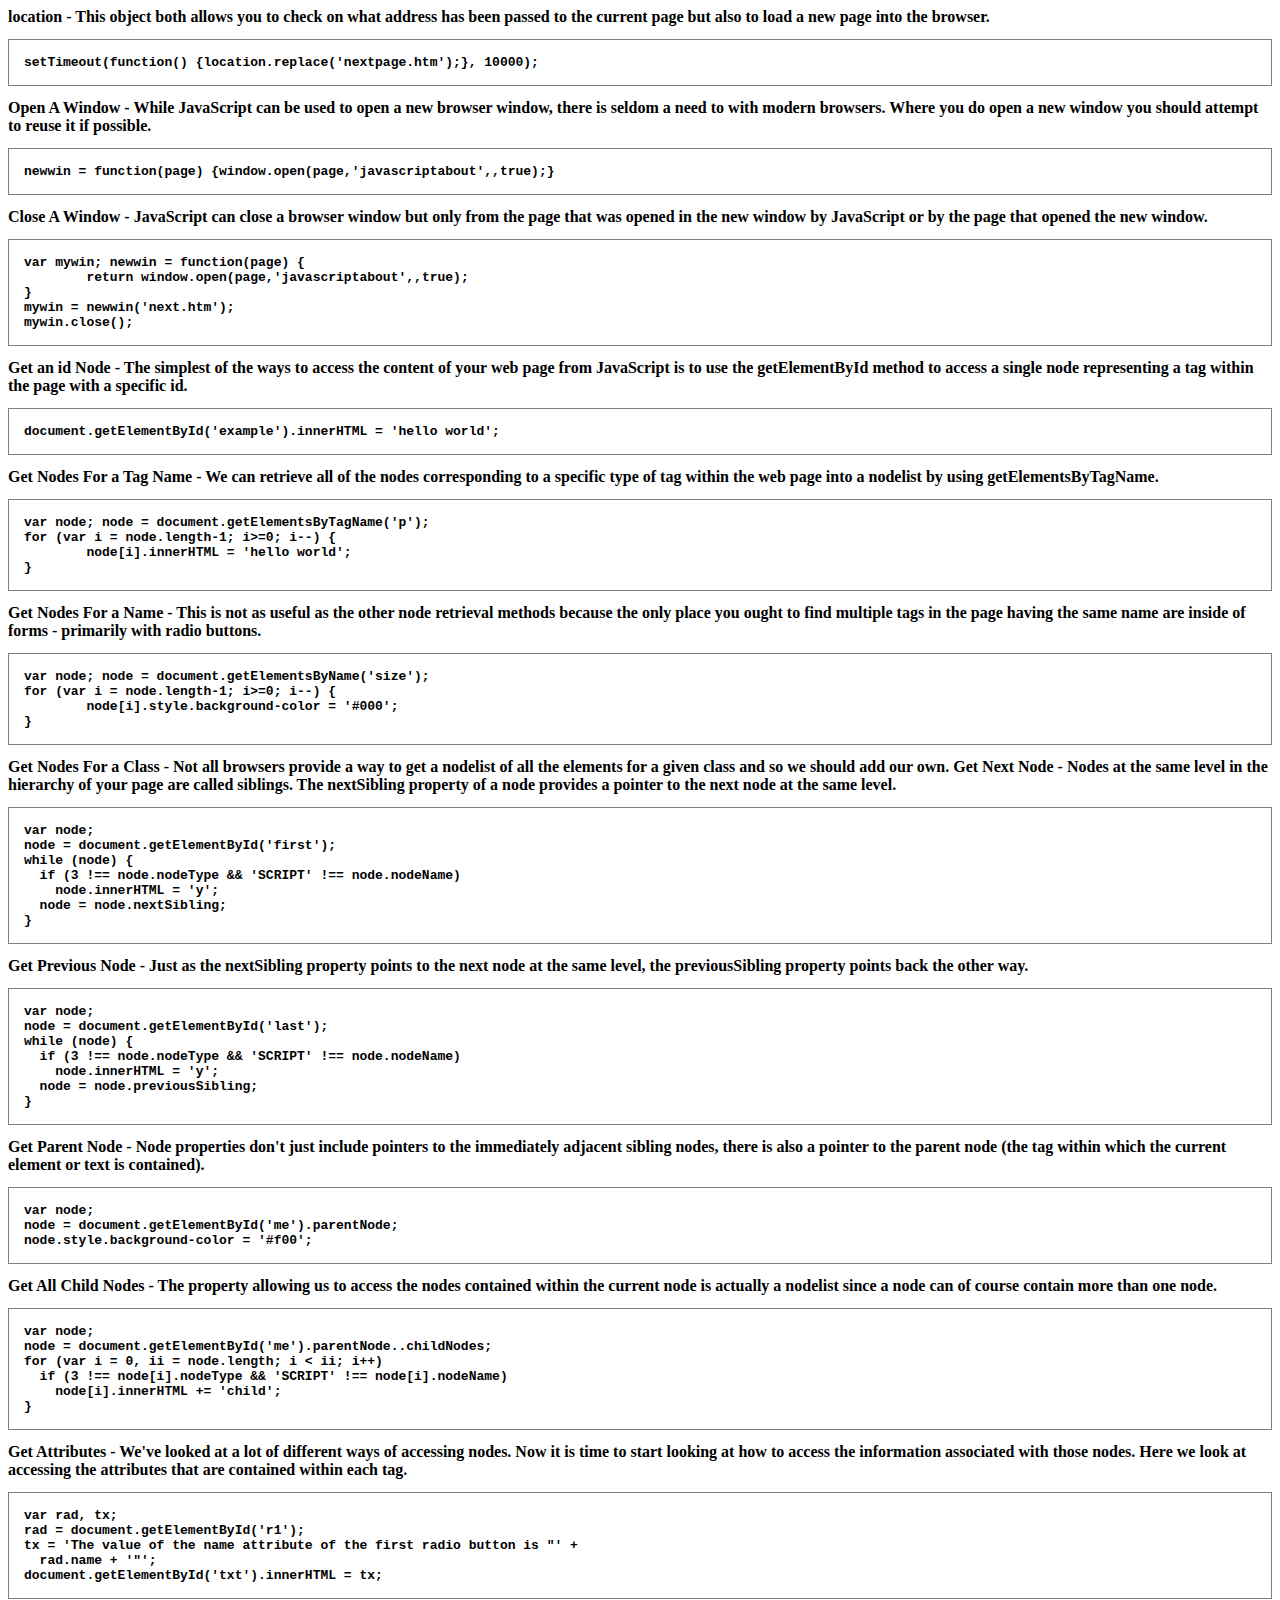
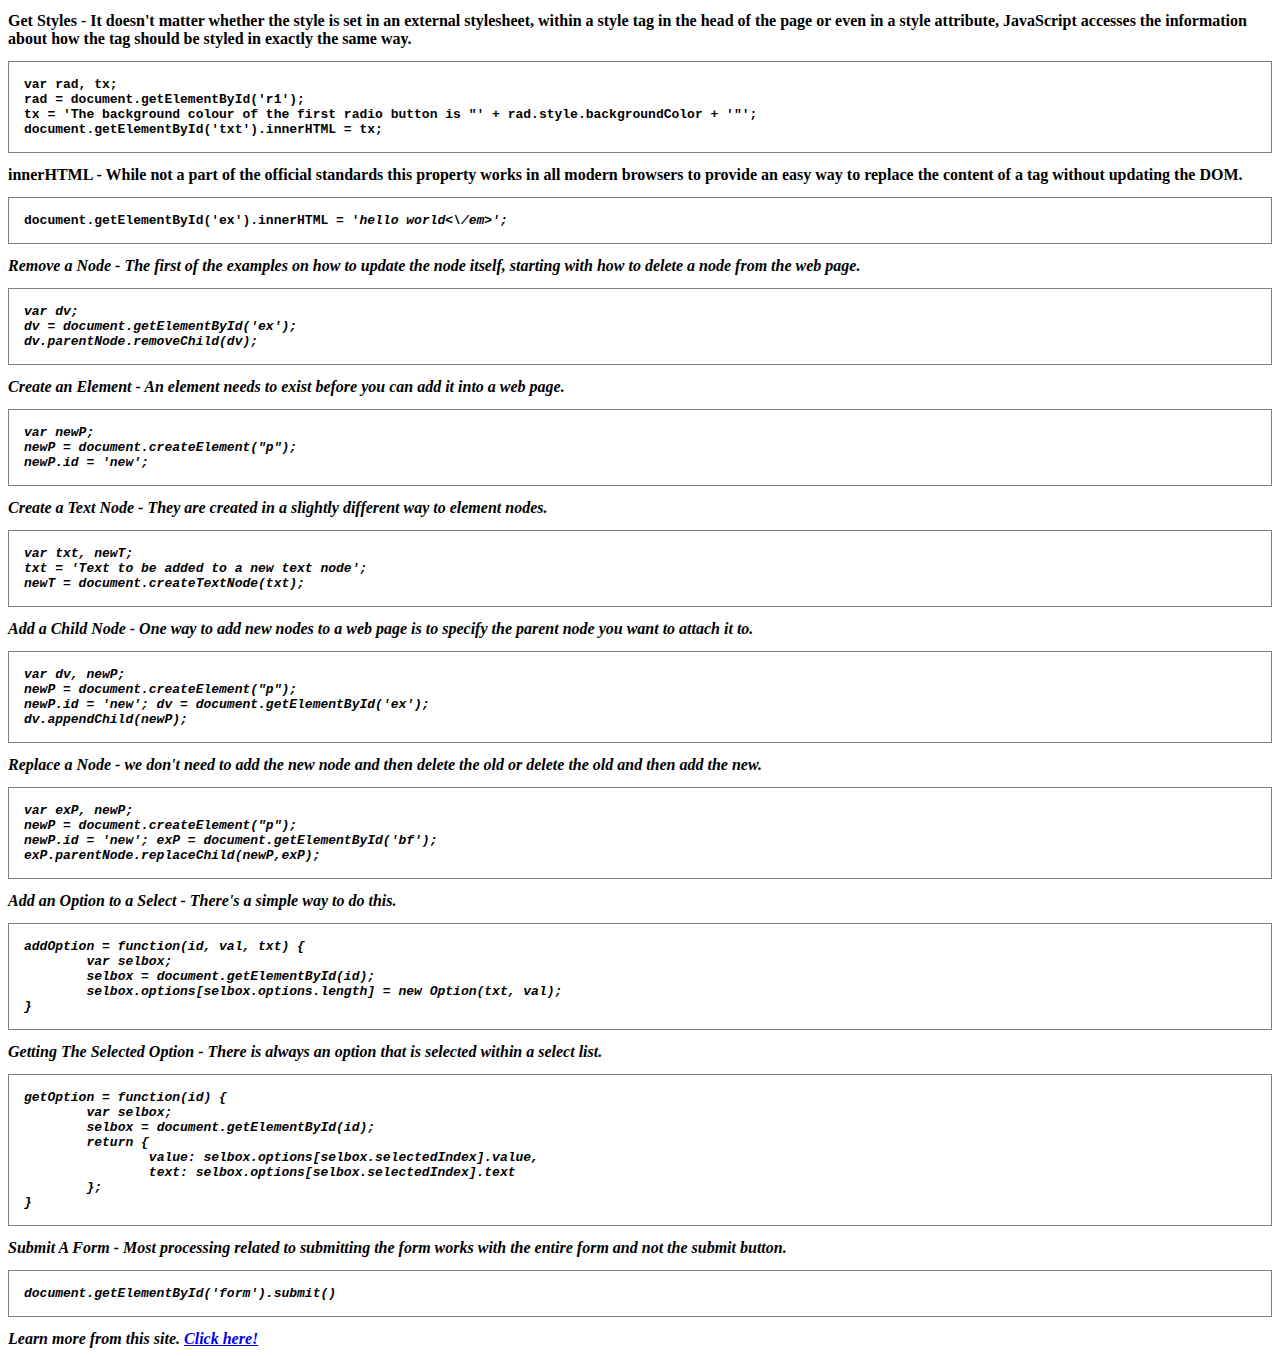
<file: Lab2/DOM.html>
﻿<!DOCTYPE html PUBLIC "-//W3C//DTD XHTML 1.0 Transitional//EN" "http://www.w3.org/TR/xhtml1/DTD/xhtml1-transitional.dtd">
<html xmlns="http://www.w3.org/1999/xhtml">

<head>
<meta content="text/html; charset=utf-8" http-equiv="Content-Type" />
<title>Untitled 2</title>
<style>
pre {
	border:1px gray solid;
	padding:15px 15px 15px 15px
}
body {
	font-weight:bold;
	font-size:medium
}
</style>
</head>

<body>
location - This object both allows you to check on what address has been passed to the current page but also to load a new page into the browser.
<pre>
setTimeout(function() {location.replace('nextpage.htm');}, 10000);</pre>
      
Open A Window - While JavaScript can be used to open a new browser window, there is seldom a need to with modern browsers. Where you do open a new window you should attempt to reuse it if possible.
<pre>
newwin = function(page) {window.open(page,'javascriptabout',,true);}</pre>

Close A Window - JavaScript can close a browser window but only from the page that was opened in the new window by JavaScript or by the page that opened the new window.
<pre>
var mywin; newwin = function(page) {
	return window.open(page,'javascriptabout',,true);
}
mywin = newwin('next.htm');
mywin.close();</pre>

Get an id Node - The simplest of the ways to access the content of your web page from JavaScript is to use the getElementById method to access a single node representing a tag within the page with a specific id.
<pre>document.getElementById('example').innerHTML = 'hello world';</pre>

Get Nodes For a Tag Name - We can retrieve all of the nodes corresponding to a specific type of tag within the web page into a nodelist by using getElementsByTagName.
<pre>var node; node = document.getElementsByTagName('p');
for (var i = node.length-1; i>=0; i--) {
	node[i].innerHTML = 'hello world';
}</pre>

Get Nodes For a Name - This is not as useful as the other node retrieval methods because the only place you ought to find multiple tags in the page having the same name are inside of forms - primarily with radio buttons.
<pre>var node; node = document.getElementsByName('size');
for (var i = node.length-1; i>=0; i--) {
	node[i].style.background-color = '#000';
}</pre>

Get Nodes For a Class - Not all browsers provide a way to get a nodelist of all the elements for a given class and so we should add our own.

Get Next Node - Nodes at the same level in the hierarchy of your page are called siblings. The nextSibling property of a node provides a pointer to the next node at the same level.
<pre>var node;
node = document.getElementById('first');
while (node) {
  if (3 !== node.nodeType && 'SCRIPT' !== node.nodeName)
    node.innerHTML = 'y';
  node = node.nextSibling;
}</pre>

Get Previous Node - Just as the nextSibling property points to the next node at the same level, the previousSibling property points back the other way.
<pre>var node;
node = document.getElementById('last');
while (node) {
  if (3 !== node.nodeType && 'SCRIPT' !== node.nodeName)
    node.innerHTML = 'y';
  node = node.previousSibling;
}</pre>

Get Parent Node - Node properties don't just include pointers to the immediately adjacent sibling nodes, there is also a pointer to the parent node (the tag within which the current element or text is contained).
<pre>
var node;
node = document.getElementById('me').parentNode;
node.style.background-color = '#f00';</pre>

Get All Child Nodes - The property allowing us to access the nodes contained within the current node is actually a nodelist since a node can of course contain more than one node.
<pre>
var node;
node = document.getElementById('me').parentNode..childNodes;
for (var i = 0, ii = node.length; i < ii; i++)
  if (3 !== node[i].nodeType && 'SCRIPT' !== node[i].nodeName)
    node[i].innerHTML += 'child';
}</pre>

Get Attributes - We've looked at a lot of different ways of accessing nodes. Now it is time to start looking at how to access the information associated with those nodes. Here we look at accessing the attributes that are contained within each tag.
<pre>var rad, tx;
rad = document.getElementById('r1');
tx = 'The value of the name attribute of the first radio button is "' +
  rad.name + '"';
document.getElementById('txt').innerHTML = tx;</pre>

Get Styles - It doesn't matter whether the style is set in an external stylesheet, within a style tag in the head of the page or even in a style attribute, JavaScript accesses the information about how the tag should be styled in exactly the same way.
<pre>var rad, tx;
rad = document.getElementById('r1');
tx = 'The background colour of the first radio button is "' + rad.style.backgroundColor + '"';
document.getElementById('txt').innerHTML = tx;</pre>

innerHTML - While not a part of the official standards this property works in all modern browsers to provide an easy way to replace the content of a tag without updating the DOM.
<pre>document.getElementById('ex').innerHTML = '<em>hello world<\/em>';</pre>

Remove a Node - The first of the examples on how to update the node itself, starting with how to delete a node from the web page.
<pre>
var dv;
dv = document.getElementById('ex');
dv.parentNode.removeChild(dv);</pre>

Create an Element - An element needs to exist before you can add it into a web page.
<pre>
var newP;
newP = document.createElement("p");
newP.id = 'new'; </pre>

Create a Text Node - They are created in a slightly different way to element nodes.
<pre>var txt, newT;
txt = 'Text to be added to a new text node';
newT = document.createTextNode(txt);
</pre>

Add a Child Node - One way to add new nodes to a web page is to specify the parent node you want to attach it to.
<pre>
var dv, newP;
newP = document.createElement("p");
newP.id = 'new'; dv = document.getElementById('ex');
dv.appendChild(newP);</pre>

Replace a Node - we don't need to add the new node and then delete the old or delete the old and then add the new.
<pre>var exP, newP;
newP = document.createElement("p");
newP.id = 'new'; exP = document.getElementById('bf');
exP.parentNode.replaceChild(newP,exP);</pre>

Add an Option to a Select - There's a simple way to do this.
<pre>addOption = function(id, val, txt) {
	var selbox;
	selbox = document.getElementById(id);
	selbox.options[selbox.options.length] = new Option(txt, val);
}</pre>

Getting The Selected Option - There is always an option that is selected within a select list.
<pre>getOption = function(id) {
	var selbox;
	selbox = document.getElementById(id);
	return {
		value: selbox.options[selbox.selectedIndex].value,
		text: selbox.options[selbox.selectedIndex].text
	};
}</pre>


Submit A Form - Most processing related to submitting the form works with the entire form and not the submit button.
<pre>document.getElementById('form').submit()</pre>

Learn more from this site. <a href="http://javascript.about.com/od/byexample/a/Javascript-By-Example.htm">Click here!</a>

</body>
</html>
</file>
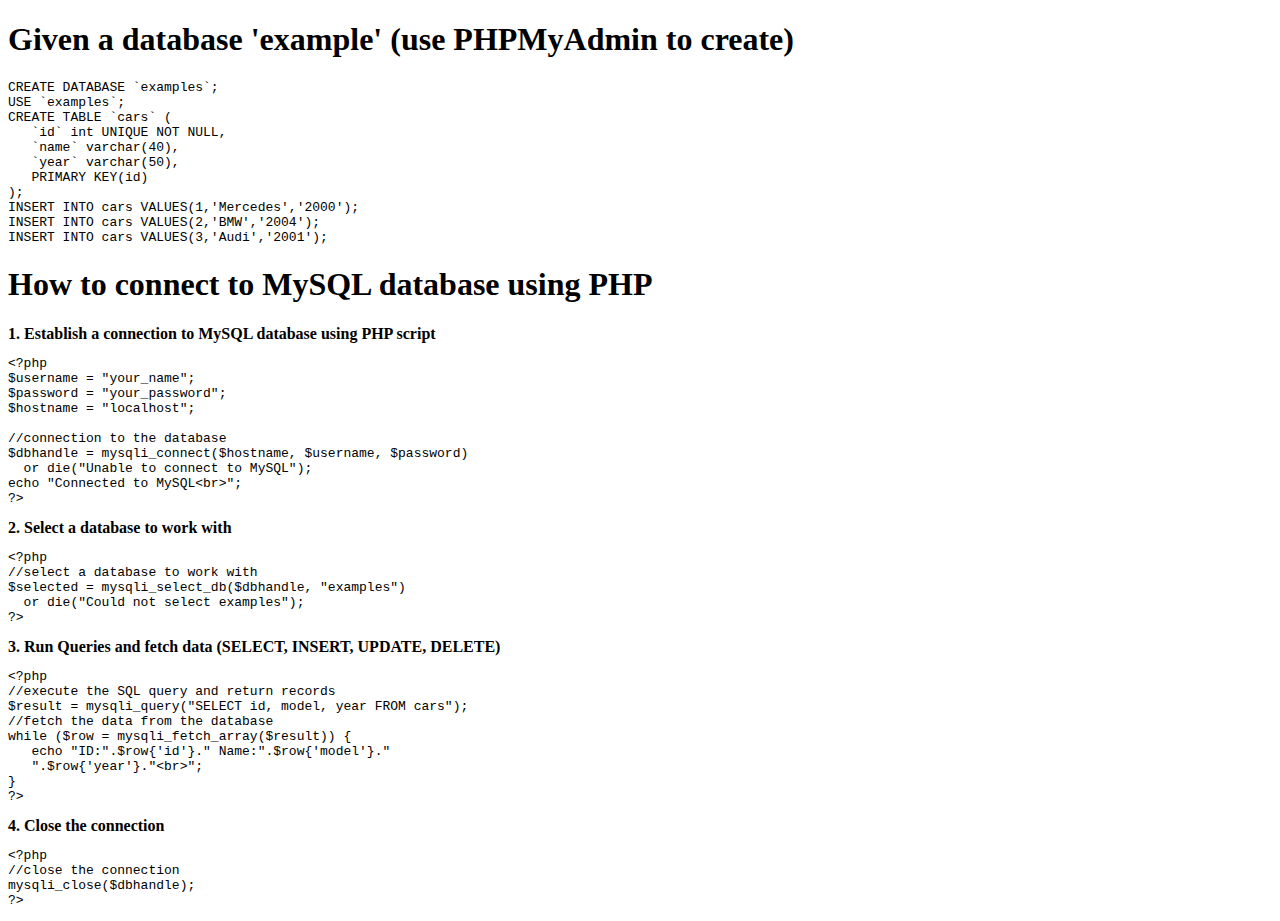
<file: Lab3/examples/php_mysql.html>
﻿<!DOCTYPE html PUBLIC "-//W3C//DTD XHTML 1.0 Transitional//EN" "http://www.w3.org/TR/xhtml1/DTD/xhtml1-transitional.dtd">
<html xmlns="http://www.w3.org/1999/xhtml">

<head>
<meta content="text/html; charset=utf-8" http-equiv="Content-Type" />
<title>Untitled 1</title>
</head>

<body>

<h1>Given a database 'example' (use PHPMyAdmin to create)</h1>
<pre>CREATE DATABASE `examples`;
USE `examples`;
CREATE TABLE `cars` (
   `id` int UNIQUE NOT NULL,
   `name` varchar(40),
   `year` varchar(50),
   PRIMARY KEY(id)
);
INSERT INTO cars VALUES(1,'Mercedes','2000');
INSERT INTO cars VALUES(2,'BMW','2004');
INSERT INTO cars VALUES(3,'Audi','2001');</pre>

<h1>How to connect to MySQL database using PHP</h1>

<b>1. Establish a connection to MySQL database using PHP script</b>
<pre>&lt;?php
$username = "your_name";
$password = "your_password";
$hostname = "localhost"; 

//connection to the database
$dbhandle = mysqli_connect($hostname, $username, $password)
  or die("Unable to connect to MySQL");
echo "Connected to MySQL&lt;br&gt;";
?&gt;</pre>

<b>2. Select a database to work with</b>
<pre>&lt;?php
//select a database to work with
$selected = mysqli_select_db($dbhandle, "examples")
  or die("Could not select examples");
?&gt;</pre>

<b>3. Run Queries and fetch data (SELECT, INSERT, UPDATE, DELETE)</b>
<pre>&lt;?php
//execute the SQL query and return records
$result = mysqli_query("SELECT id, model, year FROM cars");
//fetch the data from the database
while ($row = mysqli_fetch_array($result)) {
   echo "ID:".$row{'id'}." Name:".$row{'model'}."
   ".$row{'year'}."&lt;br&gt;";
}
?&gt;</pre>

<b>4. Close the connection</b>
<pre>&lt;?php
//close the connection
mysqli_close($dbhandle);
?&gt;</pre>
</body>

</html>
</file>
<file: Lab2/Homework/2113376/phan2_bai1/style.css>
.container{
    display: flex;
    flex-flow: wrap;
    padding: 10px
}
.control-panel{
    width: 50%;
    box-sizing: border-box;
    padding: 10px;
}
form input{
    padding: 0.5em;
    height: 2.5em;
    width: 25%;
    margin-top: 10px;
    margin-bottom: 10px;
    box-sizing: border-box;
}
form input:focus{
    background-color: #ddd;
    outline: none;
}
.display{
    width: 50%;
    background-color: black;
    box-sizing: border-box;
    padding: 10px;
    overflow-x: scroll;
}
button{
    margin: 5px;
    border: none;
    color: white;
    padding: 15px 32px;
    text-align: center;
    text-decoration: none;
    font-size: 16px;
    background-color: #008CBA;
    cursor: pointer;
}
button:hover{
    opacity: 80%;
}
button:active{
    opacity: 50%;
}
table, td{
    border-collapse: collapse;
    border: 1px solid white;
    padding: 20px;
}
</file>
<file: Lab2/Homework/2113376/phan2_bai3/style.css>
.container{
    margin: auto;
    width: fit-content;
    background-color: rgb(138,135,135);
    padding: 10px;
}
form{
    color: rgb(208,213,194);
}
form input{
    padding: 0.5em;
    height: 1em;
    width: auto;
    margin-top: 10px;
    margin-bottom: 10px;
}
form input:focus{
    background-color: #ddd;
    outline: none;
}
.container form div{
    display: flex;
    justify-content: space-around;
}
form button{
    background-color: rgb(164,174,140);
    width: 40%;
    height: 3em;
    margin-top: 10px;
    margin-bottom: 10px;
    cursor: pointer;
    border: none;
    border-radius: 8px;
}
form button:hover{
    opacity: 80%;
    text-align: center;
}
textarea{
    padding: 0.5em;
    height: 20em;
    width: 30em;
    margin-top: 10px;
    margin-bottom: 10px;
}
text:focus{
    background-color: #ddd;
    outline: none;
}
</file>
<file: Lab3/Homework/2113376/phan1_bai5/style.css>
.container{
    margin: auto auto;
}
table{
    border: 1px solid black;
    margin-left: auto;
    margin-right: auto;
    border-radius: 10px;
    padding: 10px;
}
button{
    width: 100%; 
    padding: 20px 40px; 
    background-color: whitesmoke; 
    color: black; 
    font-size: 24px; 
    font-weight: bold; 
    border: none; 
    border-radius: 5px; 
}
button.solve{
    background-color: darkblue;
    color: white;
}
button:hover{
    opacity: 80%;
}
button:active{
    opacity: 50%;
}
input{
    padding: 20px 30px; 
    font-size: 24px; 
    font-weight: bold; 
    border: none; 
    border-radius: 5px; 
    border: 2px solid black; 
}
input:focus{
    background-color: #ddd;
    outline: none;
}
</file>
<file: Lab3/Homework/2113376/phan1_bai6/style.css>
.container{
    margin: auto;
    width: fit-content;
    background-color: rgb(138,135,135);
    padding: 10px;
}
form{
    color: rgb(208,213,194);
}
form input{
    padding: 0.5em;
    height: 1em;
    width: auto;
    margin-top: 10px;
    margin-bottom: 10px;
}
form input:focus{
    background-color: #ddd;
    outline: none;
}
.container form div{
    display: flex;
    justify-content: space-around;
}
form button{
    background-color: rgb(164,174,140);
    width: 40%;
    height: 3em;
    margin-top: 10px;
    margin-bottom: 10px;
    cursor: pointer;
    border: none;
    border-radius: 8px;
}
form button:hover{
    opacity: 80%;
    text-align: center;
}
textarea{
    padding: 0.5em;
    height: 20em;
    width: 30em;
    margin-top: 10px;
    margin-bottom: 10px;
}
text:focus{
    background-color: #ddd;
    outline: none;
}
</file>
